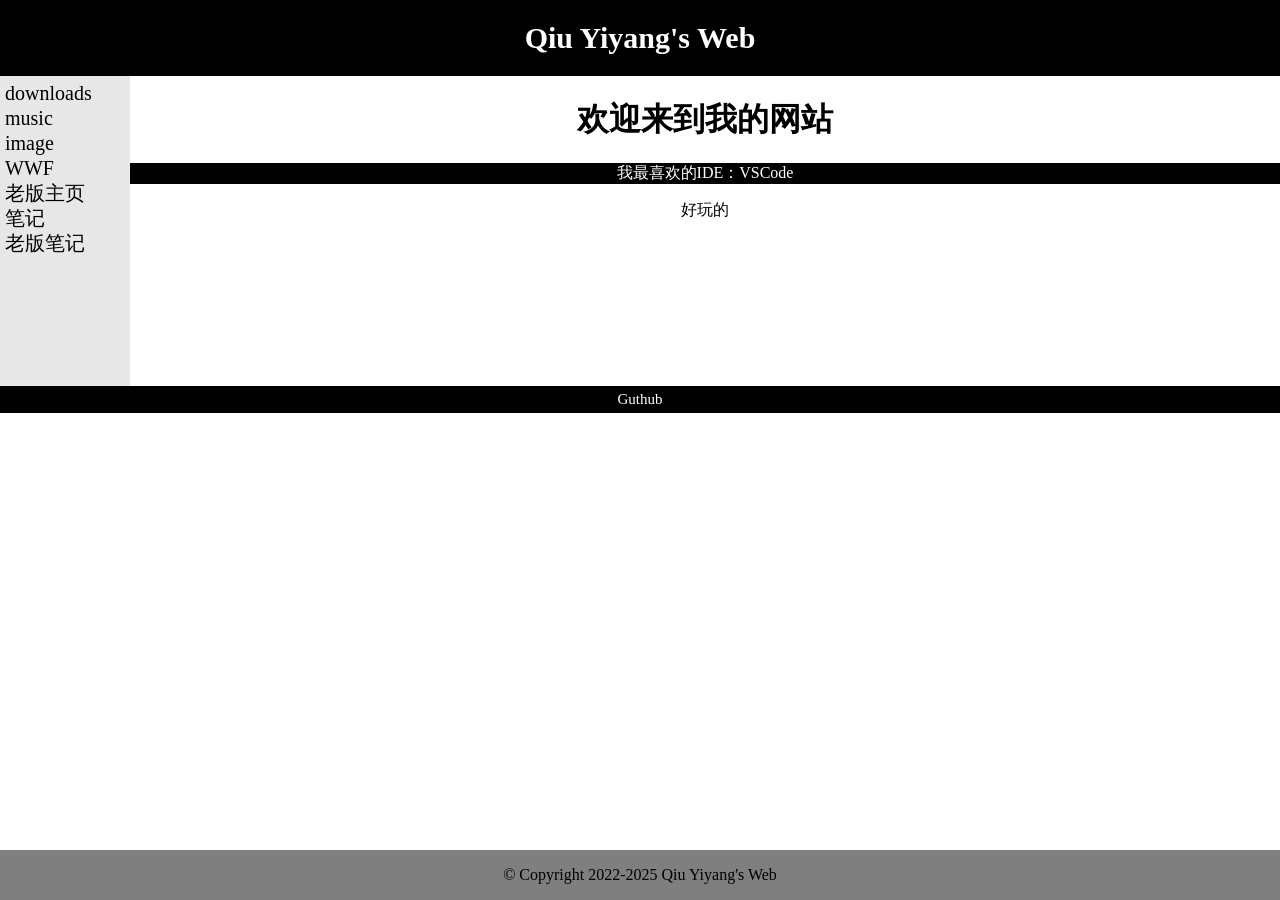
<file: index.html>
<!DOCTYPE html>
<html lang="zh">

<head>
	<title>Qiu Yiyang's Web</title>
	<link rel="stylesheet" type="text/css" href="css/pages.css">
	<base target="_blank" />
	<meta name="viewport" content="width=device-width, initial-scale=1.0" charset="utf-8">
	<style>
		body {
			background: none;
		}

		a {
			color: #ffffff;
		}

		#header {
			background-color: black;
			color: white;
			text-align: center;
			padding: 1px;
			font-size: 15px;
		}

		#nav {
			float: left;
			padding: 5px;
			background-color: #e7e7e7;
			color: #000000;
			line-height: 25px;
			height: 300px;
			width: 120px;
			font-size: 20px;
			text-align: left;
		}

		#section {
			width: 350px;
			float: left;
			padding: 10px;
		}

		#footer {
			background-color: black;
			color: white;
			clear: both;
			text-align: center;
			padding: 5px;
			font-size: 15px;
		}

		#bottom {
			position: absolute;
			width: 100%;
			height: 50px;
			background-color: rgba(0, 0, 0, 0.5);
			text-align: center;
			line-height: 50px;
			bottom: 0px;
		}
	</style>
</head>

<body>

	<div id="header">
		<a href="./index.html">
			<h1>Qiu Yiyang's Web</h1>
		</a>
	</div>

	<div id="nav" style="color: #000000;">
		<a href="./downloads/" style="color: #000000;">downloads</a>
		<br />
		<a href="./music.html" style="color: #000000;"">music</a>
			<br />
			<a href=" ./image.html" style="color: #000000">image</a>
		<br />
		<a href="./WWF.html" style="color: #000000;">WWF</a>
		<br />
		<a href="./index_laoban.html" style="color: #000000;">老版主页</a>
		<br />
		<a href="./biji/" style="color: #000000;">笔记</a>
		<br />
		<a href="./biji/index_laoban.html" style="color: #000000;">老版笔记</a>
	</div>

	<div id=" #section">
		<h1>
			欢迎来到我的网站
		</h1>
		<p style="background: #000000;color: #ffffff;">
			我最喜欢的IDE：<a href="https://code.visualstudio.com" c>VSCode</a>
		</p>
		<p><a style="color: black;" href="./biaodan/">好玩的</a></p>
	</div>

	<div id="#footer" style="
				background-color: black;
				color: white;
				clear: both;
				text-align: center;
				padding: 5px;
				font-size: 15px;
			">
		<a href="https://github.com/qiuyiyang0521/" style="color: #ffffff;">Guthub</a>
	</div>
	<div id="bottom">&copy; Copyright 2022-2025 Qiu Yiyang's Web</div>

</body>

</html>
</file>
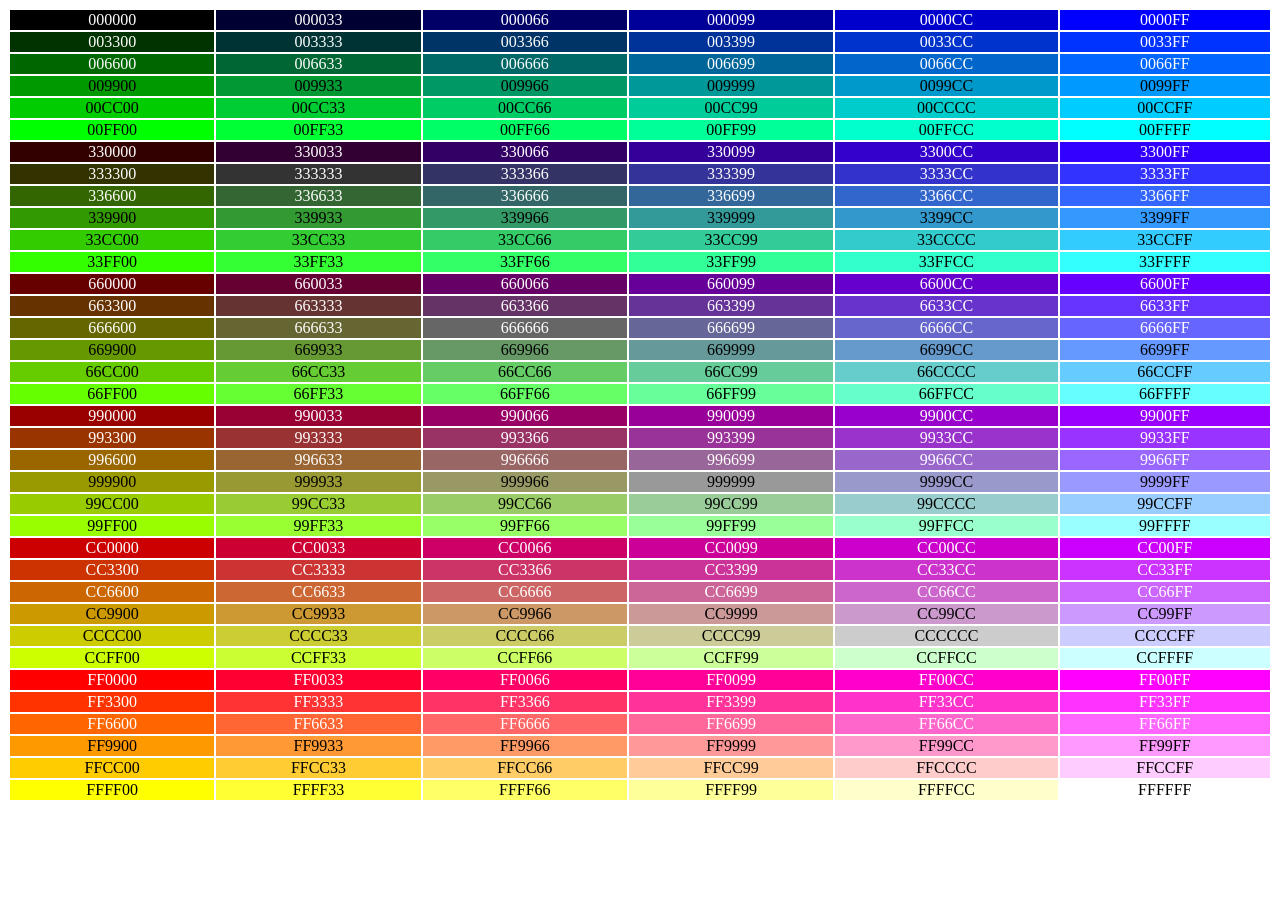
<file: biaodan/index.html>
<!DOCTYPE html>
<html lang="zh-cn">

<head>
    <meta charset="UTF-8">
    <meta http-equiv="X-UA-Compatible" content="IE=edge">
    <meta name="viewport" content="width=device-width, initial-scale=1.0">
    <link rel="stylesheet" href="./css/main.css">
    <title>表单</title>
</head>

<body>
    <div>
        <table width="100%">
            <tr>
                <td align="center" style="color:#ffffff" bgcolor="#000000">000000</td>
                <td align="center" style="color:#ffffff" bgcolor="#000033">000033</td>
                <td align="center" style="color:#ffffff" bgcolor="#000066">000066</td>
                <td align="center" style="color:#ffffff" bgcolor="#000099">000099</td>
                <td align="center" style="color:#ffffff" bgcolor="#0000cc">0000CC</td>
                <td align="center" style="color:#ffffff" bgcolor="#0000ff">0000FF</td>
            </tr>
            <tr>
                <td align="center" style="color:#ffffff" bgcolor="#003300">003300</td>
                <td align="center" style="color:#ffffff" bgcolor="#003333">003333</td>
                <td align="center" style="color:#ffffff" bgcolor="#003366">003366</td>
                <td align="center" style="color:#ffffff" bgcolor="#003399">003399</td>
                <td align="center" style="color:#ffffff" bgcolor="#0033cc">0033CC</td>
                <td align="center" style="color:#ffffff" bgcolor="#0033ff">0033FF</td>
            </tr>
            <tr>
                <td align="center" style="color:#ffffff" bgcolor="#006600">006600</td>
                <td align="center" style="color:#ffffff" bgcolor="#006633">006633</td>
                <td align="center" style="color:#ffffff" bgcolor="#006666">006666</td>
                <td align="center" style="color:#ffffff" bgcolor="#006699">006699</td>
                <td align="center" style="color:#ffffff" bgcolor="#0066cc">0066CC</td>
                <td align="center" style="color:#ffffff" bgcolor="#0066ff">0066FF</td>
            </tr>
            <tr>
                <td align="center" bgcolor="#009900">009900</td>
                <td align="center" bgcolor="#009933">009933</td>
                <td align="center" bgcolor="#009966">009966</td>
                <td align="center" bgcolor="#009999">009999</td>
                <td align="center" bgcolor="#0099cc">0099CC</td>
                <td align="center" bgcolor="#0099ff">0099FF</td>
            </tr>
            <tr>
                <td align="center" bgcolor="#00cc00">00CC00</td>
                <td align="center" bgcolor="#00cc33">00CC33</td>
                <td align="center" bgcolor="#00cc66">00CC66</td>
                <td align="center" bgcolor="#00cc99">00CC99</td>
                <td align="center" bgcolor="#00cccc">00CCCC</td>
                <td align="center" bgcolor="#00ccff">00CCFF</td>
            </tr>
            <tr>
                <td align="center" bgcolor="#00ff00">00FF00</td>
                <td align="center" bgcolor="#00ff33">00FF33</td>
                <td align="center" bgcolor="#00ff66">00FF66</td>
                <td align="center" bgcolor="#00ff99">00FF99</td>
                <td align="center" bgcolor="#00ffcc">00FFCC</td>
                <td align="center" bgcolor="#00ffff">00FFFF</td>
            </tr>
            <tr>
                <td align="center" style="color:#ffffff" bgcolor="#330000">330000</td>
                <td align="center" style="color:#ffffff" bgcolor="#330033">330033</td>
                <td align="center" style="color:#ffffff" bgcolor="#330066">330066</td>
                <td align="center" style="color:#ffffff" bgcolor="#330099">330099</td>
                <td align="center" style="color:#ffffff" bgcolor="#3300cc">3300CC</td>
                <td align="center" style="color:#ffffff" bgcolor="#3300ff">3300FF</td>
            </tr>
            <tr>
                <td align="center" style="color:#ffffff" bgcolor="#333300">333300</td>
                <td align="center" style="color:#ffffff" bgcolor="#333333">333333</td>
                <td align="center" style="color:#ffffff" bgcolor="#333366">333366</td>
                <td align="center" style="color:#ffffff" bgcolor="#333399">333399</td>
                <td align="center" style="color:#ffffff" bgcolor="#3333cc">3333CC</td>
                <td align="center" style="color:#ffffff" bgcolor="#3333ff">3333FF</td>
            </tr>
            <tr>
                <td align="center" style="color:#ffffff" bgcolor="#336600">336600</td>
                <td align="center" style="color:#ffffff" bgcolor="#336633">336633</td>
                <td align="center" style="color:#ffffff" bgcolor="#336666">336666</td>
                <td align="center" style="color:#ffffff" bgcolor="#336699">336699</td>
                <td align="center" style="color:#ffffff" bgcolor="#3366cc">3366CC</td>
                <td align="center" style="color:#ffffff" bgcolor="#3366ff">3366FF</td>
            </tr>
            <tr>
                <td align="center" bgcolor="#339900">339900</td>
                <td align="center" bgcolor="#339933">339933</td>
                <td align="center" bgcolor="#339966">339966</td>
                <td align="center" bgcolor="#339999">339999</td>
                <td align="center" bgcolor="#3399cc">3399CC</td>
                <td align="center" bgcolor="#3399ff">3399FF</td>
            </tr>
            <tr>
                <td align="center" bgcolor="#33cc00">33CC00</td>
                <td align="center" bgcolor="#33cc33">33CC33</td>
                <td align="center" bgcolor="#33cc66">33CC66</td>
                <td align="center" bgcolor="#33cc99">33CC99</td>
                <td align="center" bgcolor="#33cccc">33CCCC</td>
                <td align="center" bgcolor="#33ccff">33CCFF</td>
            </tr>
            <tr>
                <td align="center" bgcolor="#33ff00">33FF00</td>
                <td align="center" bgcolor="#33ff33">33FF33</td>
                <td align="center" bgcolor="#33ff66">33FF66</td>
                <td align="center" bgcolor="#33ff99">33FF99</td>
                <td align="center" bgcolor="#33ffcc">33FFCC</td>
                <td align="center" bgcolor="#33ffff">33FFFF</td>
            </tr>
            <tr>
                <td align="center" style="color:#ffffff" bgcolor="#660000">660000</td>
                <td align="center" style="color:#ffffff" bgcolor="#660033">660033</td>
                <td align="center" style="color:#ffffff" bgcolor="#660066">660066</td>
                <td align="center" style="color:#ffffff" bgcolor="#660099">660099</td>
                <td align="center" style="color:#ffffff" bgcolor="#6600cc">6600CC</td>
                <td align="center" style="color:#ffffff" bgcolor="#6600ff">6600FF</td>
            </tr>
            <tr>
                <td align="center" style="color:#ffffff" bgcolor="#663300">663300</td>
                <td align="center" style="color:#ffffff" bgcolor="#663333">663333</td>
                <td align="center" style="color:#ffffff" bgcolor="#663366">663366</td>
                <td align="center" style="color:#ffffff" bgcolor="#663399">663399</td>
                <td align="center" style="color:#ffffff" bgcolor="#6633cc">6633CC</td>
                <td align="center" style="color:#ffffff" bgcolor="#6633ff">6633FF</td>
            </tr>
            <tr>
                <td align="center" style="color:#ffffff" bgcolor="#666600">666600</td>
                <td align="center" style="color:#ffffff" bgcolor="#666633">666633</td>
                <td align="center" style="color:#ffffff" bgcolor="#666666">666666</td>
                <td align="center" style="color:#ffffff" bgcolor="#666699">666699</td>
                <td align="center" style="color:#ffffff" bgcolor="#6666cc">6666CC</td>
                <td align="center" style="color:#ffffff" bgcolor="#6666ff">6666FF</td>
            </tr>
            <tr>
                <td align="center" bgcolor="#669900">669900</td>
                <td align="center" bgcolor="#669933">669933</td>
                <td align="center" bgcolor="#669966">669966</td>
                <td align="center" bgcolor="#669999">669999</td>
                <td align="center" bgcolor="#6699cc">6699CC</td>
                <td align="center" bgcolor="#6699ff">6699FF</td>
            </tr>
            <tr>
                <td align="center" bgcolor="#66cc00">66CC00</td>
                <td align="center" bgcolor="#66cc33">66CC33</td>
                <td align="center" bgcolor="#66cc66">66CC66</td>
                <td align="center" bgcolor="#66cc99">66CC99</td>
                <td align="center" bgcolor="#66cccc">66CCCC</td>
                <td align="center" bgcolor="#66ccff">66CCFF</td>
            </tr>
            <tr>
                <td align="center" bgcolor="#66ff00">66FF00</td>
                <td align="center" bgcolor="#66ff33">66FF33</td>
                <td align="center" bgcolor="#66ff66">66FF66</td>
                <td align="center" bgcolor="#66ff99">66FF99</td>
                <td align="center" bgcolor="#66ffcc">66FFCC</td>
                <td align="center" bgcolor="#66ffff">66FFFF</td>
            </tr>
            <tr>
                <td align="center" style="color:#ffffff" bgcolor="#990000">990000</td>
                <td align="center" style="color:#ffffff" bgcolor="#990033">990033</td>
                <td align="center" style="color:#ffffff" bgcolor="#990066">990066</td>
                <td align="center" style="color:#ffffff" bgcolor="#990099">990099</td>
                <td align="center" style="color:#ffffff" bgcolor="#9900cc">9900CC</td>
                <td align="center" style="color:#ffffff" bgcolor="#9900ff">9900FF</td>
            </tr>
            <tr>
                <td align="center" style="color:#ffffff" bgcolor="#993300">993300</td>
                <td align="center" style="color:#ffffff" bgcolor="#993333">993333</td>
                <td align="center" style="color:#ffffff" bgcolor="#993366">993366</td>
                <td align="center" style="color:#ffffff" bgcolor="#993399">993399</td>
                <td align="center" style="color:#ffffff" bgcolor="#9933cc">9933CC</td>
                <td align="center" style="color:#ffffff" bgcolor="#9933ff">9933FF</td>
            </tr>
            <tr>
                <td align="center" style="color:#ffffff" bgcolor="#996600">996600</td>
                <td align="center" style="color:#ffffff" bgcolor="#996633">996633</td>
                <td align="center" style="color:#ffffff" bgcolor="#996666">996666</td>
                <td align="center" style="color:#ffffff" bgcolor="#996699">996699</td>
                <td align="center" style="color:#ffffff" bgcolor="#9966cc">9966CC</td>
                <td align="center" style="color:#ffffff" bgcolor="#9966ff">9966FF</td>
            </tr>
            <tr>
                <td align="center" bgcolor="#999900">999900</td>
                <td align="center" bgcolor="#999933">999933</td>

                <td align="center" bgcolor="#999966">999966</td>
                <td align="center" bgcolor="#999999">999999</td>
                <td align="center" bgcolor="#9999cc">9999CC</td>
                <td align="center" bgcolor="#9999ff">9999FF</td>
            </tr>
            <tr>
                <td align="center" bgcolor="#99cc00">99CC00</td>
                <td align="center" bgcolor="#99cc33">99CC33</td>
                <td align="center" bgcolor="#99cc66">99CC66</td>
                <td align="center" bgcolor="#99cc99">99CC99</td>
                <td align="center" bgcolor="#99cccc">99CCCC</td>
                <td align="center" bgcolor="#99ccff">99CCFF</td>
            </tr>
            <tr>
                <td align="center" bgcolor="#99ff00">99FF00</td>
                <td align="center" bgcolor="#99ff33">99FF33</td>
                <td align="center" bgcolor="#99ff66">99FF66</td>
                <td align="center" bgcolor="#99ff99">99FF99</td>
                <td align="center" bgcolor="#99ffcc">99FFCC</td>
                <td align="center" bgcolor="#99ffff">99FFFF</td>
            </tr>
            <tr>
                <td align="center" style="color:#ffffff" bgcolor="#cc0000">CC0000</td>
                <td align="center" style="color:#ffffff" bgcolor="#cc0033">CC0033</td>
                <td align="center" style="color:#ffffff" bgcolor="#cc0066">CC0066</td>
                <td align="center" style="color:#ffffff" bgcolor="#cc0099">CC0099</td>
                <td align="center" style="color:#ffffff" bgcolor="#cc00cc">CC00CC</td>
                <td align="center" style="color:#ffffff" bgcolor="#cc00ff">CC00FF</td>
            </tr>
            <tr>
                <td align="center" style="color:#ffffff" bgcolor="#cc3300">CC3300</td>
                <td align="center" style="color:#ffffff" bgcolor="#cc3333">CC3333</td>
                <td align="center" style="color:#ffffff" bgcolor="#cc3366">CC3366</td>
                <td align="center" style="color:#ffffff" bgcolor="#cc3399">CC3399</td>
                <td align="center" style="color:#ffffff" bgcolor="#cc33cc">CC33CC</td>
                <td align="center" style="color:#ffffff" bgcolor="#cc33ff">CC33FF</td>
            </tr>
            <tr>
                <td align="center" style="color:#ffffff" bgcolor="#cc6600">CC6600</td>
                <td align="center" style="color:#ffffff" bgcolor="#cc6633">CC6633</td>
                <td align="center" style="color:#ffffff" bgcolor="#cc6666">CC6666</td>
                <td align="center" style="color:#ffffff" bgcolor="#cc6699">CC6699</td>
                <td align="center" style="color:#ffffff" bgcolor="#cc66cc">CC66CC</td>
                <td align="center" style="color:#ffffff" bgcolor="#cc66ff">CC66FF</td>
            </tr>
            <tr>
                <td align="center" bgcolor="#cc9900">CC9900</td>
                <td align="center" bgcolor="#cc9933">CC9933</td>
                <td align="center" bgcolor="#cc9966">CC9966</td>
                <td align="center" bgcolor="#cc9999">CC9999</td>
                <td align="center" bgcolor="#cc99cc">CC99CC</td>
                <td align="center" bgcolor="#cc99ff">CC99FF</td>
            </tr>
            <tr>
                <td align="center" bgcolor="#cccc00">CCCC00</td>
                <td align="center" bgcolor="#cccc33">CCCC33</td>
                <td align="center" bgcolor="#cccc66">CCCC66</td>
                <td align="center" bgcolor="#cccc99">CCCC99</td>
                <td align="center" bgcolor="#cccccc">CCCCCC</td>
                <td align="center" bgcolor="#ccccff">CCCCFF</td>
            </tr>
            <tr>
                <td align="center" bgcolor="#ccff00">CCFF00</td>
                <td align="center" bgcolor="#ccff33">CCFF33</td>
                <td align="center" bgcolor="#ccff66">CCFF66</td>
                <td align="center" bgcolor="#ccff99">CCFF99</td>
                <td align="center" bgcolor="#ccffcc">CCFFCC</td>
                <td align="center" bgcolor="#ccffff">CCFFFF</td>
            </tr>
            <tr>
                <td align="center" style="color:#ffffff" bgcolor="#ff0000">FF0000</td>
                <td align="center" style="color:#ffffff" bgcolor="#ff0033">FF0033</td>
                <td align="center" style="color:#ffffff" bgcolor="#ff0066">FF0066</td>
                <td align="center" style="color:#ffffff" bgcolor="#ff0099">FF0099</td>
                <td align="center" style="color:#ffffff" bgcolor="#ff00cc">FF00CC</td>
                <td align="center" style="color:#ffffff" bgcolor="#ff00ff">FF00FF</td>
            </tr>
            <tr>
                <td align="center" style="color:#ffffff" bgcolor="#ff3300">FF3300</td>
                <td align="center" style="color:#ffffff" bgcolor="#ff3333">FF3333</td>
                <td align="center" style="color:#ffffff" bgcolor="#ff3366">FF3366</td>
                <td align="center" style="color:#ffffff" bgcolor="#ff3399">FF3399</td>
                <td align="center" style="color:#ffffff" bgcolor="#ff33cc">FF33CC</td>
                <td align="center" style="color:#ffffff" bgcolor="#ff33ff">FF33FF</td>
            </tr>
            <tr>
                <td align="center" style="color:#ffffff" bgcolor="#ff6600">FF6600</td>
                <td align="center" style="color:#ffffff" bgcolor="#ff6633">FF6633</td>
                <td align="center" style="color:#ffffff" bgcolor="#ff6666">FF6666</td>
                <td align="center" style="color:#ffffff" bgcolor="#ff6699">FF6699</td>
                <td align="center" style="color:#ffffff" bgcolor="#ff66cc">FF66CC</td>
                <td align="center" style="color:#ffffff" bgcolor="#ff66ff">FF66FF</td>
            </tr>
            <tr>
                <td align="center" bgcolor="#ff9900">FF9900</td>
                <td align="center" bgcolor="#ff9933">FF9933</td>
                <td align="center" bgcolor="#ff9966">FF9966</td>
                <td align="center" bgcolor="#ff9999">FF9999</td>
                <td align="center" bgcolor="#ff99cc">FF99CC</td>
                <td align="center" bgcolor="#ff99ff">FF99FF</td>
            </tr>
            <tr>
                <td align="center" bgcolor="#ffcc00">FFCC00</td>
                <td align="center" bgcolor="#ffcc33">FFCC33</td>
                <td align="center" bgcolor="#ffcc66">FFCC66</td>
                <td align="center" bgcolor="#ffcc99">FFCC99</td>
                <td align="center" bgcolor="#ffcccc">FFCCCC</td>
                <td align="center" bgcolor="#ffccff">FFCCFF</td>
            </tr>
            <tr>
                <td align="center" bgcolor="#ffff00">FFFF00</td>
                <td align="center" bgcolor="#ffff33">FFFF33</td>
                <td align="center" bgcolor="#ffff66">FFFF66</td>
                <td align="center" bgcolor="#ffff99">FFFF99</td>
                <td align="center" bgcolor="#ffffcc">FFFFCC</td>
                <td align="center" bgcolor="#ffffff">FFFFFF</td>
            </tr>
        </table>
    </div>
</body>

</html>
</file>
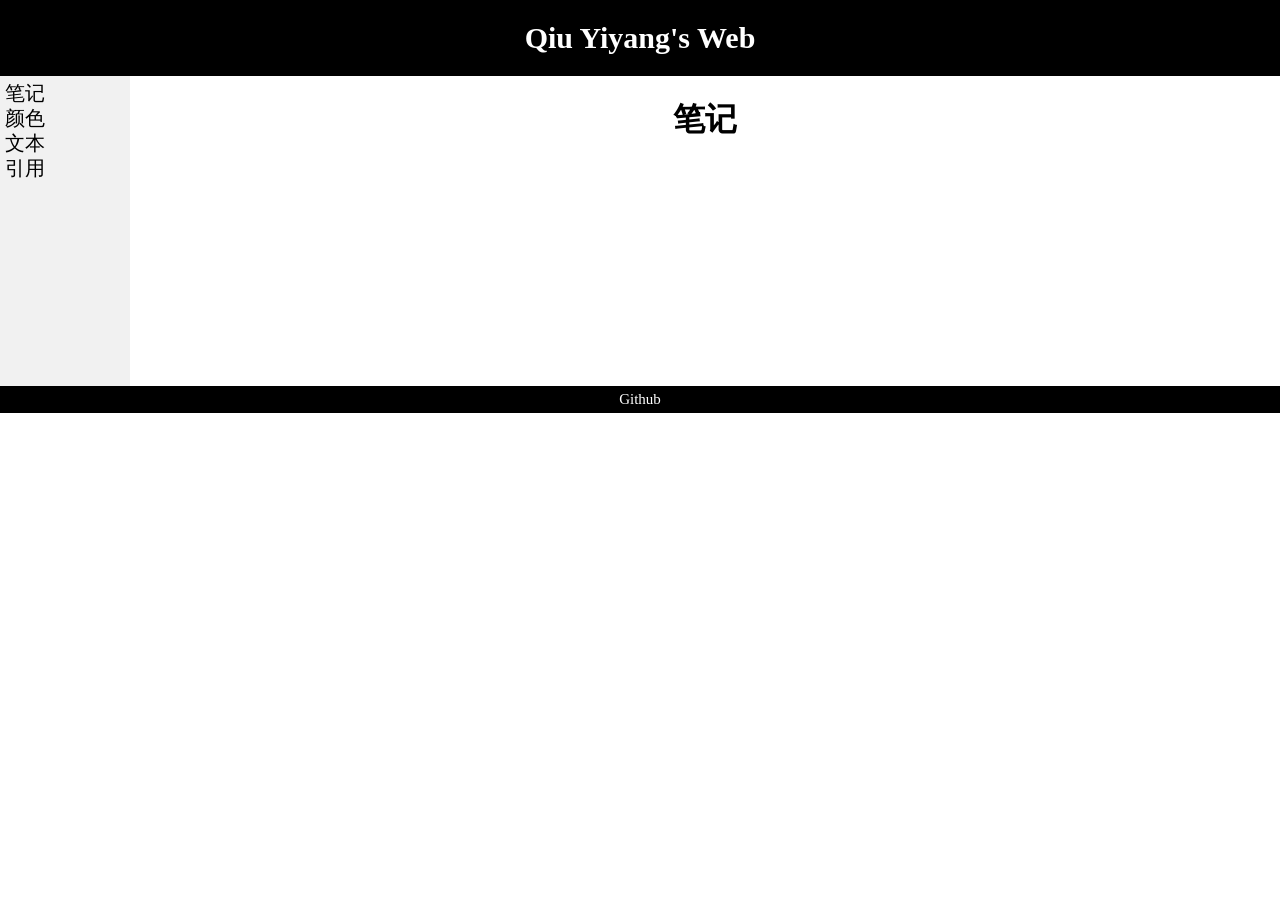
<file: biji/index.html>
<!DOCTYPE html>
<html lang="zh">

	<head>
		<title>downloads</title>
		<link rel="stylesheet" type="text/css" href="../css/pages.css">
		<base target="_blank" />
		<meta name="viewport"
			content="width=device-width,initial-scale=1.0, minimum-scale=1.0, maximum-scale=1.0, user-scalable=no" />

		<style>
			body {
				background: none;
			}

			#header {
				background-color: black;
				color: white;
				text-align: center;
				padding: 1px;
				font-size: 15px;
			}

			#nav {
				float: left;
				padding: 5px;
				background-color: #f1f1f1;
				color: #000000;
				line-height: 25px;
				height: 300px;
				width: 120px;
				font-size: 20px;
				text-align: left;
			}

			#section {
				width: 350px;
				float: left;
				padding: 10px;
			}

			#footer {
				background-color: black;
				color: white;
				clear: both;
				text-align: center;
				padding: 5px;
				font-size: 15px;
			}
		</style>
	</head>

	<body>

		<div id="header">
			<a href="../index.html" style="text-decoration: none;color: #ffffff;">
				<h1>Qiu Yiyang's Web</h1>
			</a>
		</div>

		<div id="nav" style="color: #000000;">
			<a href="./index.html" style="color: #000000;">笔记</a>
			<br />
			<a href="./index_color.html" style="color: #000000;">颜色</a>
			<br />
			<a href="./index_wenben.html" style="color: #000000;"">文本</a>
			<br />
			<a href=" ./index_yinyong.html" style="color: #000000">引用</a>
		</div>

		<div id=" #section" style="text-align: center;">
			<h1>
				笔记
			</h1>
		</div>

		<div id="#footer" style="
				background-color: black;
				color: white;
				clear: both;
				text-align: center;
				padding: 5px;
				font-size: 15px;
			">
			<a href="https://github.com/qiuyiyang0521/" style="color: #ffffff;">Github</a>
		</div>

	</body>

</html>
</file>
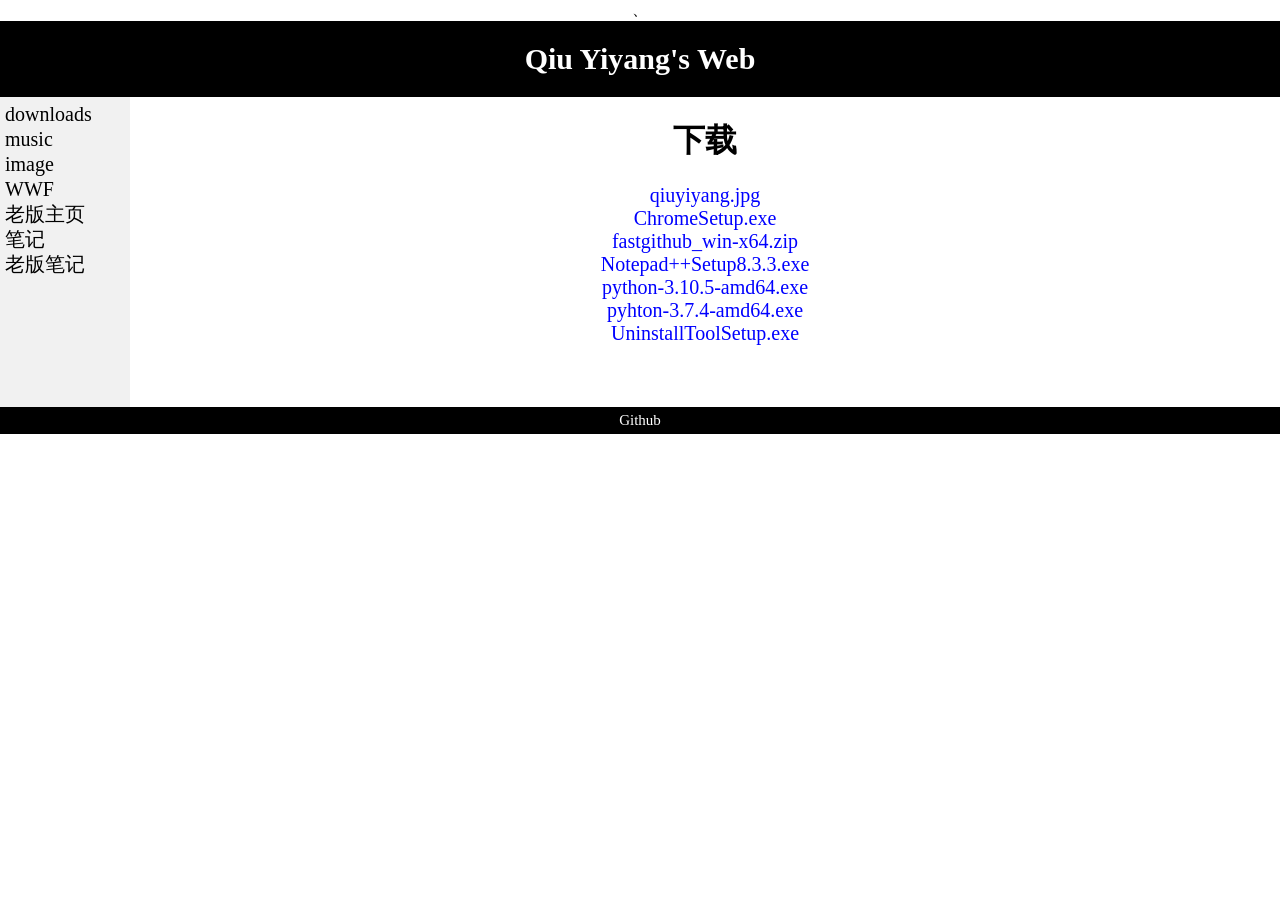
<file: downloads/index.html>
<!DOCTYPE html>
<html lang="zh">

<head>
	<title>downloads</title>
	<link rel="stylesheet" type="text/css" href="../css/pages.css">、
	<base target="_blank" />
	<meta name="viewport" content="width=device-width, initial-scale=1.0">
	<style>
		body {
			background: none;
		}

		#header {
			background-color: black;
			color: white;
			text-align: center;
			padding: 1px;
			font-size: 15px;
		}

		#nav {
			float: left;
			padding: 5px;
			background-color: #f1f1f1;
			color: #000000;
			line-height: 25px;
			height: 300px;
			width: 120px;
			font-size: 20px;
			text-align: left;
		}

		#section {
			width: 350px;
			float: left;
			padding: 10px;
		}

		.a a {
			color: blue;
			font-size: 20px;
		}

		.a a:hover {
			color: red;
			font-size: 40px;
		}

		.a a:active {
			color: green;
			font-size: 40px;
		}

		.a a:visited {
			font-size: 40px;
		}

		#footer {
			background-color: black;
			color: white;
			clear: both;
			text-align: center;
			padding: 5px;
			font-size: 15px;
		}
	</style>
</head>

<body>

	<div id="header">
		<a href="../index.html" style="text-decoration: none;color: #ffffff;">
			<h1>Qiu Yiyang's Web</h1>
		</a>
	</div>

	<div id="nav" style="color: #000000;">
		<a href="../downloads/" style="color: #000000;">downloads</a>
		<br />
		<a href="../music.html" style="color: #000000;"">music</a>
			<br />
			<a href=" ../image.html" style="color: #000000">image</a>
		<br />
		<a href="../WWF.html" style="color: #000000;">WWF</a>
		<br />
		<a href="../index_laoban.html" style="color: #000000;">老版主页</a>
		<br />
		<a href="../biji/" style="color: #000000;">笔记</a>
		<br />
		<a href="../biji/index_laoban.html" style="color: #000000;">老版笔记</a>
	</div>

	<div id=" #section" class="a">
		<h1>
			下载
		</h1>
		<a href="../img/qiuyiyang.JPG" download="qiuyiyang" style=" text-decoration: none">qiuyiyang.jpg</a>
		<br />
		<a href="ChromeSetup.exe" download="ChromeSetup" style=" text-decoration: none">ChromeSetup.exe</a>
		<br />
		<a href="fastgithub_win-x64.zip" download="fastgithub_win-x64"
			style="text-decoration: none">fastgithub_win-x64.zip</a>
		<br />
		<a href="Notepad++Setup8.3.3.exe" download="Notepad++Setup8.3.3"
			style="text-decoration: none">Notepad++Setup8.3.3.exe</a>
		<br />
		<a href="python-3.10.5-amd64.exe" download="python-3.10.5-amd64"
			style="text-decoration: none">python-3.10.5-amd64.exe</a>
		<br />
		<a href="python-3.7.4-amd64.exe" download="pyhton-3.7.4-amd64"
			style="text-decoration: none;">pyhton-3.7.4-amd64.exe</a>
		<br />
		<a href="UninstallToolSetup.exe" download="UninstallToolSetup"
			style="text-decoration: none">UninstallToolSetup.exe</a>
	</div>

	<div id="#footer" style="
				background-color: black;
				color: white;
				clear: both;
				text-align: center;
				padding: 5px;
				font-size: 15px;
			">
		<a href="https://github.com/qiuyiyang0521/" style="color: #ffffff;">Github</a>
	</div>

</body>

</html>
</file>
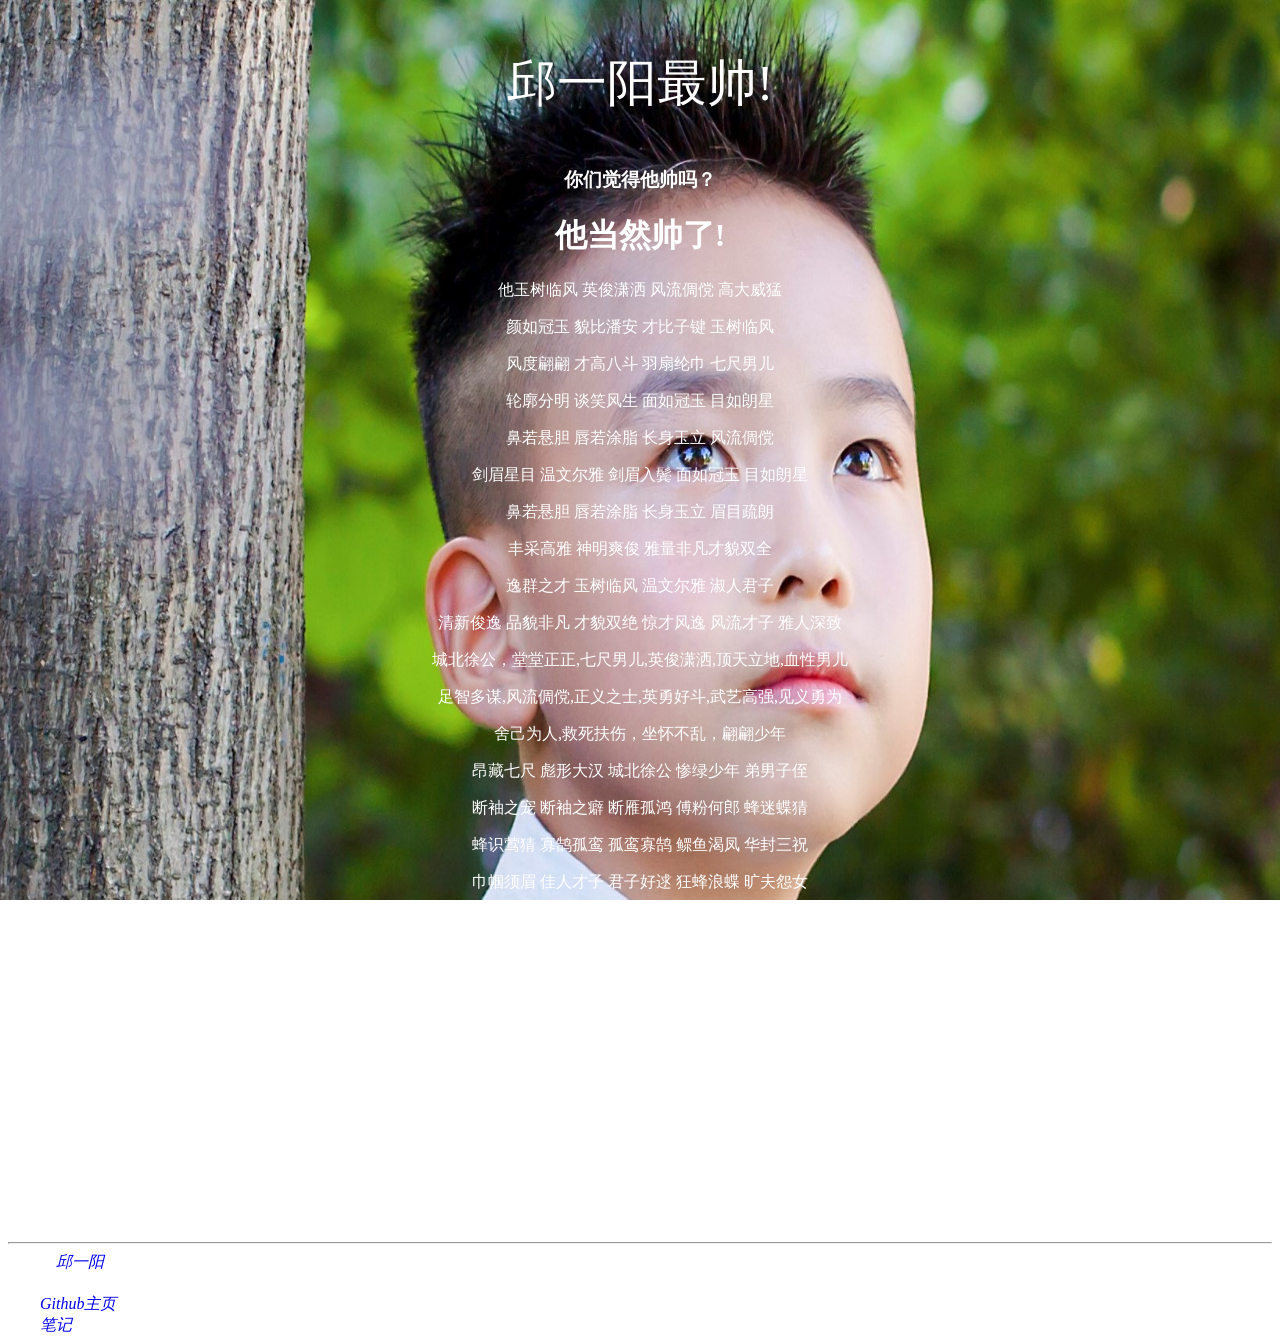
<file: img/index.html>
<!DOCTYPE HTML>
<html>
	<head>
		<title>邱一阳</title>
		<style>
			body {
				text-align: center;
				color: #ffffff;
				background: url(qiuyiyang.JPG) fixed no-repeat;
				background-size: 100% 100%;
			}
		</style>
		<meta name="viewport" content="width=device-width, initial-scale=1.0">
	</head>
	<body>
		<p style="font-size: 50px;">邱一阳最帅!</p>
		<h3>你们觉得他帅吗？</h3>
		<h1>他当然帅了!</h1>
		<p>他玉树临风 英俊潇洒 风流倜傥 高大威猛</p>
		<p>颜如冠玉 貌比潘安 才比子键 玉树临风</p>
		<p>风度翩翩 才高八斗 羽扇纶巾 七尺男儿</p>
		<p>轮廓分明 谈笑风生 面如冠玉 目如朗星</p>
		<p>鼻若悬胆 唇若涂脂 长身玉立 风流倜傥</p>
		<p>剑眉星目 温文尔雅 剑眉入鬓 面如冠玉 目如朗星</p>
		<p>鼻若悬胆 唇若涂脂 长身玉立 眉目疏朗</p>
		<p>丰采高雅 神明爽俊 雅量非凡才貌双全</p>
		<p>逸群之才 玉树临风 温文尔雅 淑人君子</p>
		<p>清新俊逸 品貌非凡 才貌双绝 惊才风逸 风流才子 雅人深致</p>
		<p>城北徐公，堂堂正正,七尺男儿,英俊潇洒,顶天立地,血性男儿</p>
		<p>足智多谋,风流倜傥,正义之士,英勇好斗,武艺高强,见义勇为</p>
		<p>舍己为人,救死扶伤，坐怀不乱，翩翩少年</p>
		<p>昂藏七尺 彪形大汉 城北徐公 惨绿少年 弟男子侄</p>
		<p>断袖之宠 断袖之癖 断雁孤鸿 傅粉何郎 蜂迷蝶猜</p>
		<p>蜂识莺猜 寡鹄孤鸾 孤鸾寡鹄 鳏鱼渴凤 华封三祝</p>
		<p>巾帼须眉 佳人才子 君子好逑 狂蜂浪蝶 旷夫怨女</p>
		<p>浪蝶狂蜂 浪蝶游蜂 邻女窥墙 怜香惜玉 面如傅粉</p>
		<p>美如冠玉 面如冠玉 男大当婚 男大当娶 男大须婚</p>
		<p>南户窥郎 女貌郎才 男尊女卑 女中丈夫 匹夫无罪</p>
		<p>翩翩年少 翩翩少年 噙齿戴发 秋风团扇 弃旧怜新</p>
		<p>人面桃花 桑弧蓬矢 色衰爱弛 沈腰潘鬓</p>
		<p>上烝下报 投梭折齿 投梭之拒 闲花野草 闲花野草</p>
		<p>萧郎陌路 须眉男子 血性男儿 惜玉怜香 野草闲花</p>
		<p>莺俦燕侣 掷果潘安 掷果潘郎 坐怀不乱</p>
		<p>坐上琴心 醉玉颓山</p>
		<hr />
		<address style="text-align: left;">本站由<a href="mailto:2213090041@qq.com"
				style="text-decoration: none">邱一阳</a>制作<br />
			访问：<br />
			我的<a href="https://github.com/qiuyiyang0521" style="text-decoration: none"
				target="_blank">Github主页</a><br />
			我的<a href="biji/main.html" style="text-decoration: none" target="_blank">笔记</a><br />
		</address>
	</body>
</html>
</file>
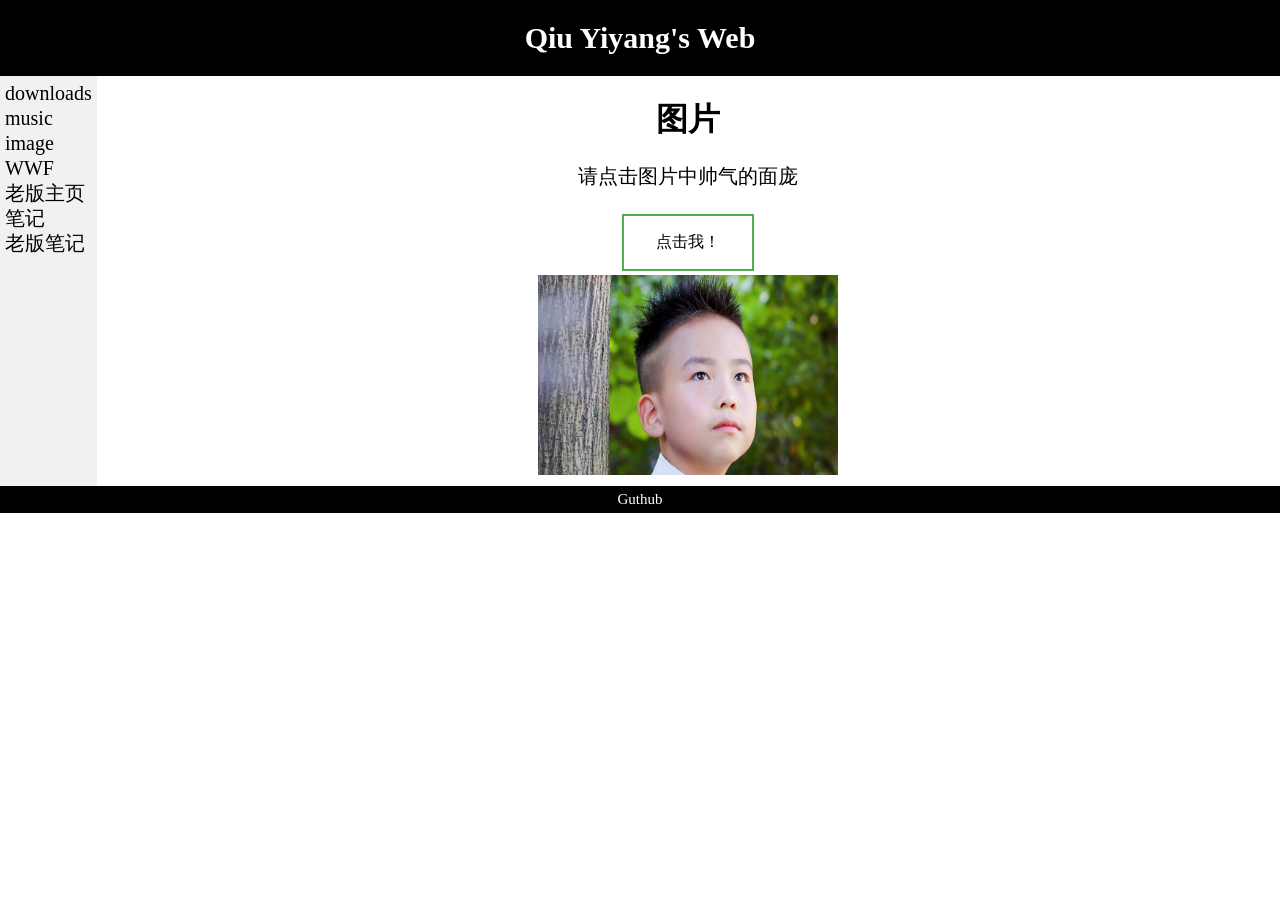
<file: image.html>
<!DOCTYPE html>
<html lang="zh">

	<head>
		<title>image</title>
		<link rel="stylesheet" type="text/css" href="css/pages.css">
		<base target="_blank" />
		<meta name="viewport" content="width=device-width, initial-scale=1.0">
		<style>
			body {
				background: none;
			}

			a {
				color: #ffffff;
			}

			#header {
				background-color: black;
				color: white;
				text-align: center;
				padding: 1px;
				font-size: 15px;
			}

			#nav {
				float: left;
				padding: 5px;
				background-color: #f1f1f1;
				color: #000000;
				line-height: 25px;
				height: 400px;
				max-width: 120px;
				font-size: 20px;
				text-align: left;
			}

			#section {
				max-width: 350px;
				float: left;
				padding: 10px;
			}

			#footer {
				background-color: black;
				color: white;
				clear: both;
				text-align: center;
				padding: 5px;
				font-size: 15px;
			}
		</style>
	</head>

	<body>

		<div id="header">
			<a href="./index.html">
				<h1>Qiu Yiyang's Web</h1>
			</a>
		</div>

		<div id="nav" style="color: #000000;">
			<a href="./downloads/" style="color: #000000;">downloads</a>
			<br />
			<a href="./music.html" style="color: #000000;"">music</a>
			<br />
			<a href=" ./image.html" style="color: #000000">image</a>
			<br />
			<a href="./WWF.html" style="color: #000000;">WWF</a>
			<br />
			<a href="./index_laoban.html" style="color: #000000;">老版主页</a>
			<br />
			<a href="./biji/" style="color: #000000;">笔记</a>
			<br />
			<a href="./biji/index_laoban.html" style="color: #000000;">老版笔记</a>
		</div>

		<div id=" #section">
			<h1>
				图片
			</h1>
			<div>
				<p style="background-color: white;font-size: 20px;color: black">
					请点击图片中帅气的面庞
				</p>

				<button type="button" onclick="myFunction()" style="border: none;
			color: white;
			padding: 16px 32px;
			text-align: center;
			text-decoration: none;
			display: inline-block;
			font-size: 16px;
			margin: 4px 2px;
			transition-duration: 0.4s;
			cursor: pointer;
			background-color: white;
			color: black;
			border: 2px solid #4CAF50;">点击我！</button>
				<br />
				<img id="demo" src="img/qiuyiyang.JPG" width="300" height="200" usemap="#qiuyiyang" alt="邱一阳" />
				<map id="qiuyiyang" name="qiuyiyang">
					<area id="nas" alt="xixixi" coords="100,10,220,190" href="img/" />
				</map>
				<script type="text/javascript">
					function myFunction() {
						document.getElementById("demo").src = "img/background.jpg";
						document.getElementById("nas").href = "pages/iqIs250.html"
					}
				</script>
				<noscript>抱歉，你的浏览器不支持JavaScript！</noscript>
			</div>
		</div>

		<div id="#footer" style="
				background-color: black;
				color: white;
				clear: both;
				text-align: center;
				padding: 5px;
				font-size: 15px;
			">
			<a href="https://github.com/qiuyiyang0521/" style="color: #ffffff;">Guthub</a>
		</div>

	</body>

</html>
</file>
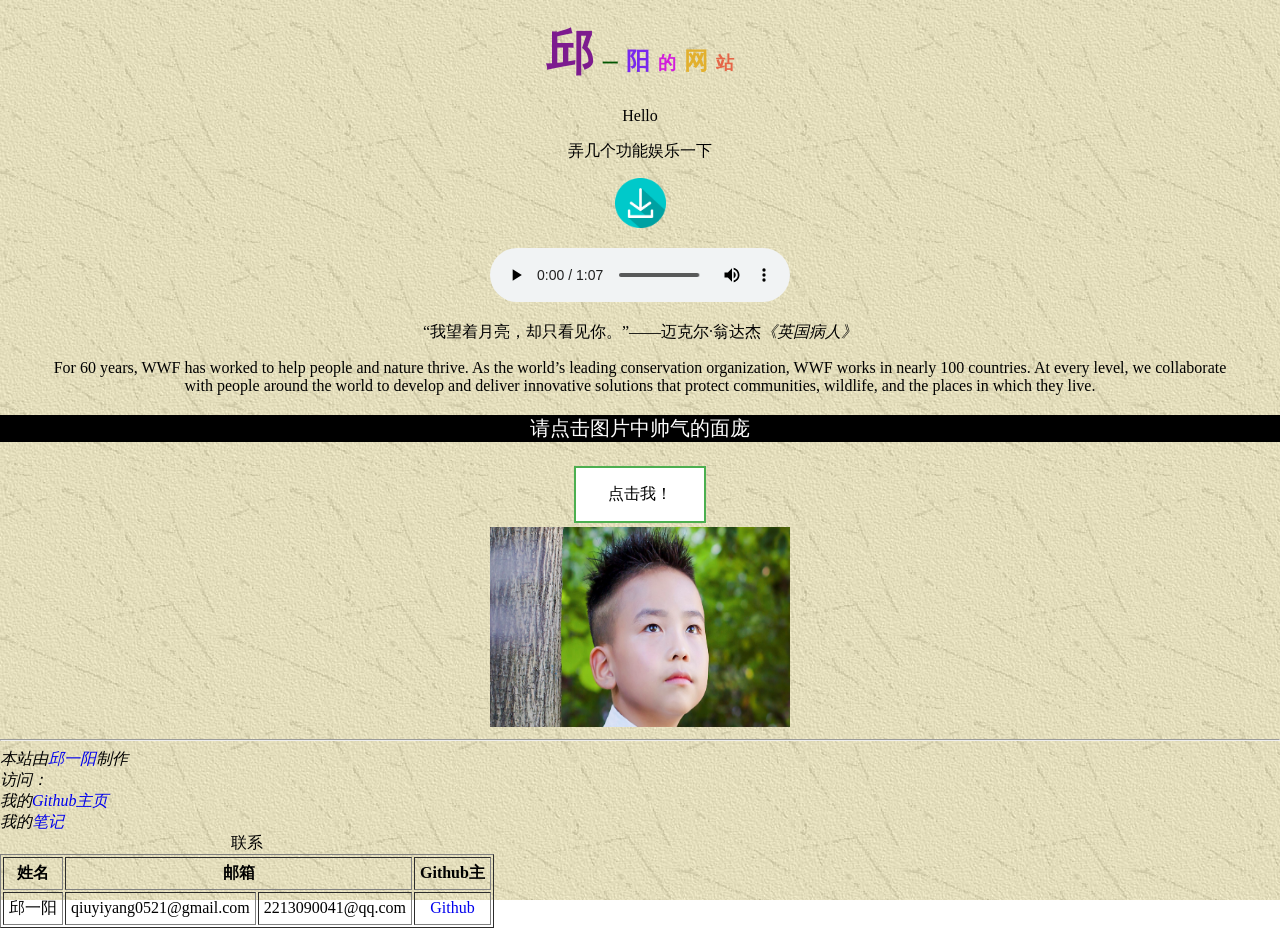
<file: index_laoban.html>
<!DOCTYPE html>
<html lang="zh">

	<head>
		<title>邱一阳</title>
		<link rel="stylesheet" type="text/css" href="css/pages.css">
		<meta charset="UTF-8">
		<base target="_blank" />
		<meta name="viewport" content="width=device-width, initial-scale=1.0">
	</head>

	<body>

		<div>
			<!--标题-->
			<a href="./index.html">
				<h1>
					<font color="#7D1B8F" size="7">邱</font>
					<font color="#005500" size="3">一</font>
					<font color="#7828ED" size="5">阳</font>
					<font color="#D21EDB" size="4">的</font>
					<font color="#E2B02E" size="5">网</font>
					<font color="#E56647" size="4">站</font>
				</h1>
			</a>
		</div>

		<div>
			<!--文本-->
			<p style="font-family: cursive;">Hello</p>
			<p>弄几个功能娱乐一下</p>
			<!--图片-->
			<a href="img/qiuyiyang.JPG" download="qiuyiyang"><img src="img/download_arrow_14460.png" width="51"
					height="50" alt="download"></a>
			<!--音乐-->
			<p><audio src="sound/sound.mp3" controls></audio></p>
			<!--引用-->
			<p><q>我望着月亮，却只看见你。</q>——迈克尔·翁达杰<cite>《英国病人》</cite></p>
			<blockquote cite="http://www.worldwildlife.org/who/index.html">
				For 60 years, WWF has worked to help people and nature thrive.
				As the world’s leading conservation organization, WWF works in nearly 100 countries. At every level, we
				collaborate with people around the world to develop and deliver innovative solutions that protect
				communities, wildlife, and the places in which they live.
			</blockquote>
		</div>

		<div>
			<p style="background-color: black;font-size: 20px;color: white">
				请点击图片中帅气的面庞
			</p>

			<button type="button" onclick="myFunction()" style="border: none;
	color: white;
	padding: 16px 32px;
	text-align: center;
	text-decoration: none;
	display: inline-block;
	font-size: 16px;
	margin: 4px 2px;
	transition-duration: 0.4s;
	cursor: pointer;
	background-color: white;
	color: black;
	border: 2px solid #4CAF50;">点击我！</button>
			<br />
			<img id="demo" src="img/qiuyiyang.JPG" width="300" height="200" usemap="#qiuyiyang" alt="邱一阳" />
			<map id="qiuyiyang" name="qiuyiyang">
				<area id="nas" alt="xixixi" coords="100,10,220,190" href="img/" />
			</map>
			<script type="text/javascript">
				function myFunction() {
					document.getElementById("demo").src = "img/background.jpg";
					document.getElementById("nas").href = "pages/iqIs250.html"
				}
			</script>
			<noscript>抱歉，你的浏览器不支持JavaScript！</noscript>

		</div>


		<hr />
		<address style="text-align: left;">本站由<a href="mailto:2213090041@qq.com"
				style="text-decoration: none">邱一阳</a>制作<br />
			访问：<br />
			我的<a href="https://github.com/qiuyiyang0521" style="text-decoration: none"
				target="_blank">Github主页</a><br />
			我的<a href="biji/" style="text-decoration: none" target="_blank">笔记</a><br />
		</address>

		<table cellpadding="5" border="1">
			<caption>联系</caption>
			<tr>
				<th>
					姓名
				</th>
				<th colspan="2">
					邮箱
				</th>
				<th>
					Github主
				</th>
			</tr>
			<tr>
				<td>
					邱一阳
				</td>
				<td>
					qiuyiyang0521@gmail.com
				</td>
				<td>
					2213090041@qq.com
				</td>
				<td>
					<a href="https://github.com/qiuyiyang0521/" target="_blank">
						Github
					</a>
				</td>
			</tr>
		</table>
	</body>

</html>
</file>
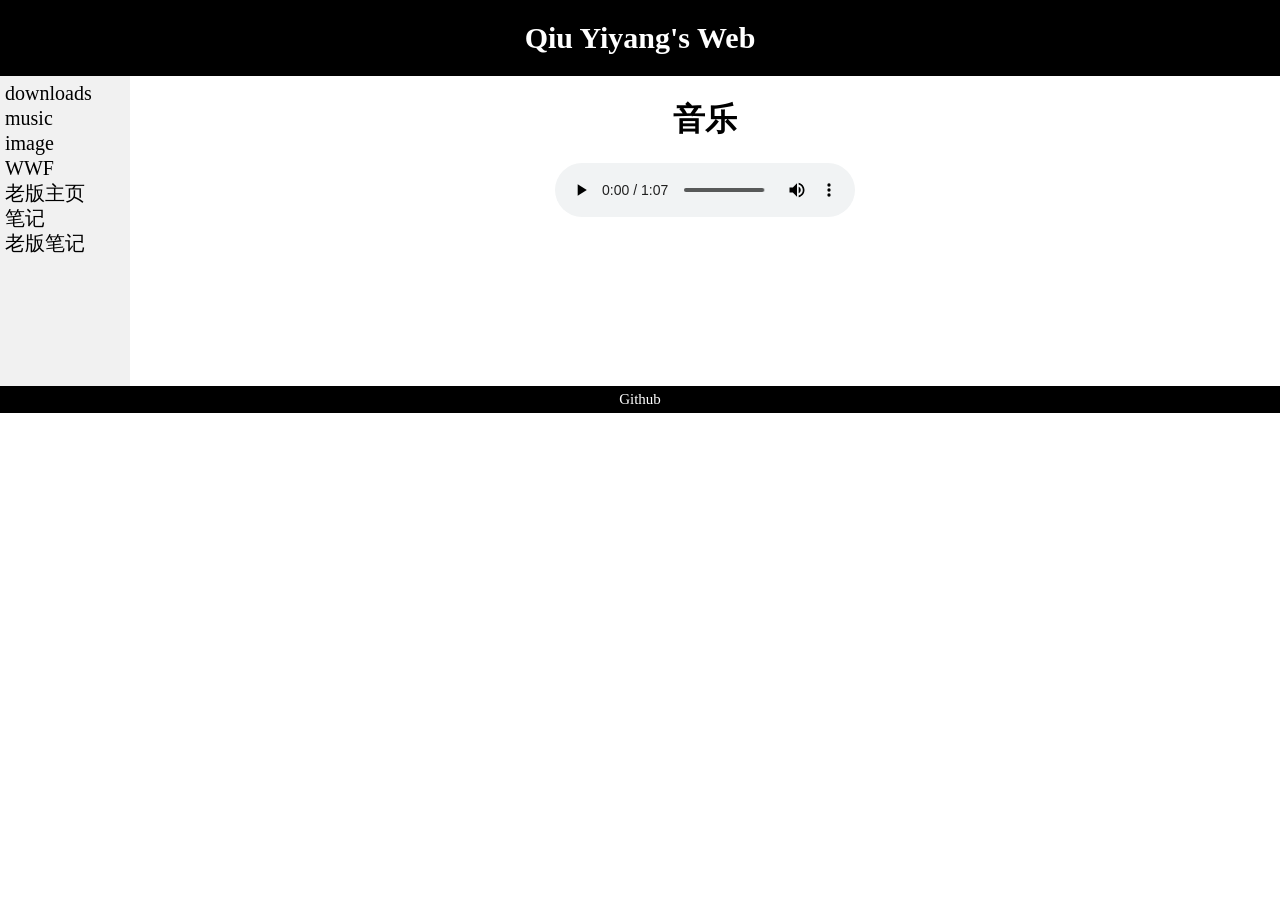
<file: music.html>
<!DOCTYPE html>
<html lang="zh">

	<head>
		<title>music</title>
		<link rel="stylesheet" type="text/css" href="css/pages.css">
		<base target="_blank" />
		<meta name="viewport" content="width=device-width, initial-scale=1.0">
		<style>
			body {
				background: none;
			}

			#header {
				background-color: black;
				color: white;
				text-align: center;
				padding: 1px;
				font-size: 15px;
			}

			#nav {
				float: left;
				padding: 5px;
				background-color: #f1f1f1;
				color: #000000;
				line-height: 25px;
				height: 300px;
				width: 120px;
				font-size: 20px;
				text-align: left;
			}

			#section {
				width: 350px;
				float: left;
				padding: 10px;
			}

			#footer {
				background-color: black;
				color: white;
				clear: both;
				text-align: center;
				padding: 5px;
				font-size: 15px;
			}
		</style>
	</head>

	<body>

		<div id="header">
			<a href="./index.html" style="color: #ffffff;">
				<h1>Qiu Yiyang's Web</h1>
			</a>
		</div>

		<div id="nav" style="color: #000000;">
			<a href="./downloads/" style="color: #000000;">downloads</a>
			<br />
			<a href="./music.html" style="color: #000000;"">music</a>
			<br />
			<a href=" ./image.html" style="color: #000000">image</a>
			<br />
			<a href="./WWF.html" style="color: #000000;">WWF</a>
			<br />
			<a href="./index_laoban.html" style="color: #000000;">老版主页</a>
			<br />
			<a href="./biji/" style="color: #000000;">笔记</a>
			<br />
			<a href="./biji/index_laoban.html" style="color: #000000;">老版笔记</a>
		</div>

		<div id=" #section">
			<h1>
				音乐
			</h1>
			<p><audio src="sound/sound.mp3" controls></audio></p>
		</div>

		<div id="#footer" style="
				background-color: black;
				color: white;
				clear: both;
				text-align: center;
				padding: 5px;
				font-size: 15px;
			">
			<a href="https://github.com/qiuyiyang0521/" style="color: #ffffff;">Github</a>
		</div>

	</body>

</html>
</file>
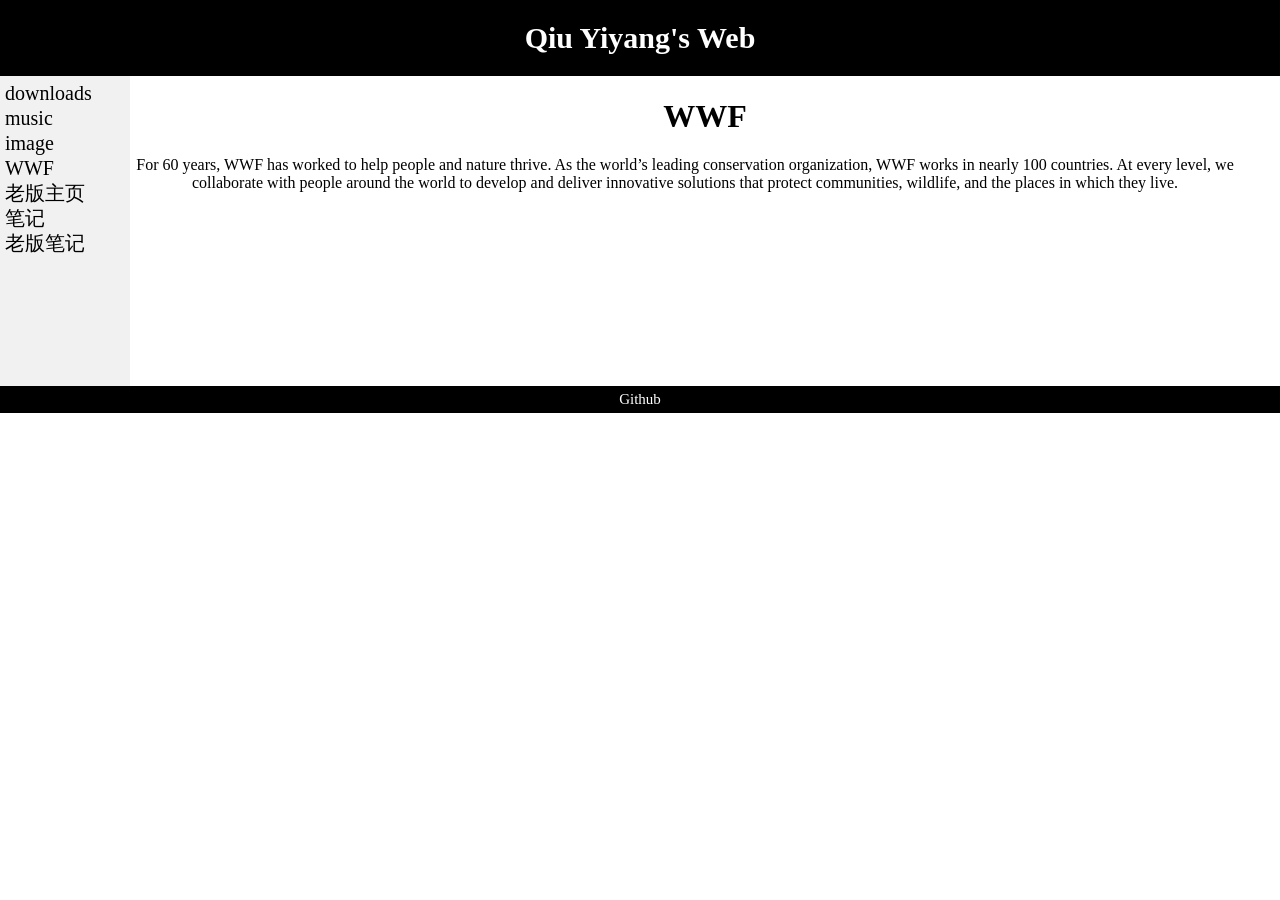
<file: WWF.html>
<!DOCTYPE html>
<html lang="zh">

	<head>
		<title>WWF</title>
		<link rel="stylesheet" type="text/css" href="css/pages.css">
		<base target="_blank" />
		<meta name="viewport"
			content="width=device-width,initial-scale=1.0, minimum-scale=1.0, maximum-scale=1.0, user-scalable=no" />

		<style>
			body {
				background: none;
			}

			a {
				color: #ffffff;
			}

			#header {
				background-color: black;
				color: white;
				text-align: center;
				padding: 1px;
				font-size: 15px;
			}

			#nav {
				float: left;
				padding: 5px;
				background-color: #f1f1f1;
				color: #000000;
				line-height: 25px;
				height: 300px;
				width: 120px;
				font-size: 20px;
				text-align: left;
			}

			#section {
				width: 350px;
				float: left;
				padding: 10px;
			}

			#footer {
				background-color: black;
				color: white;
				clear: both;
				text-align: center;
				padding: 5px;
				font-size: 15px;
			}
		</style>
	</head>

	<body>

		<div id="header">
			<a href="./index.html">
				<h1>Qiu Yiyang's Web</h1>
			</a>
		</div>

		<div id="nav" style="color: #000000;">
			<a href="./downloads/" style="color: #000000;">downloads</a>
			<br />
			<a href="./music.html" style="color: #000000;"">music</a>
			<br />
			<a href=" ./image.html" style="color: #000000">image</a>
			<br />
			<a href="./WWF.html" style="color: #000000;">WWF</a>
			<br />
			<a href="./index_laoban.html" style="color: #000000;">老版主页</a>
			<br />
			<a href="./biji/" style="color: #000000;">笔记</a>
			<br />
			<a href="./biji/index_laoban.html" style="color: #000000;">老版笔记</a>
		</div>

		<div id=" #section">
			<h1>
				WWF
			</h1>
			<blockquote cite="http://www.worldwildlife.org/who/index.html" style="text-align: center;">
				For 60 years, WWF has worked to help people and nature thrive.
				As the world’s leading conservation organization, WWF works in nearly 100 countries. At every level, we
				collaborate with people around the world to develop and deliver innovative solutions that protect
				communities, wildlife, and the places in which they live.
			</blockquote>
		</div>

		<div id="#footer" style="
				background-color: black;
				color: white;
				clear: both;
				text-align: center;
				padding: 5px;
				font-size: 15px;
			">
			<a href="https://github.com/qiuyiyang0521/" style="color: #ffffff;">Github</a>
		</div>

	</body>

</html>
</file>
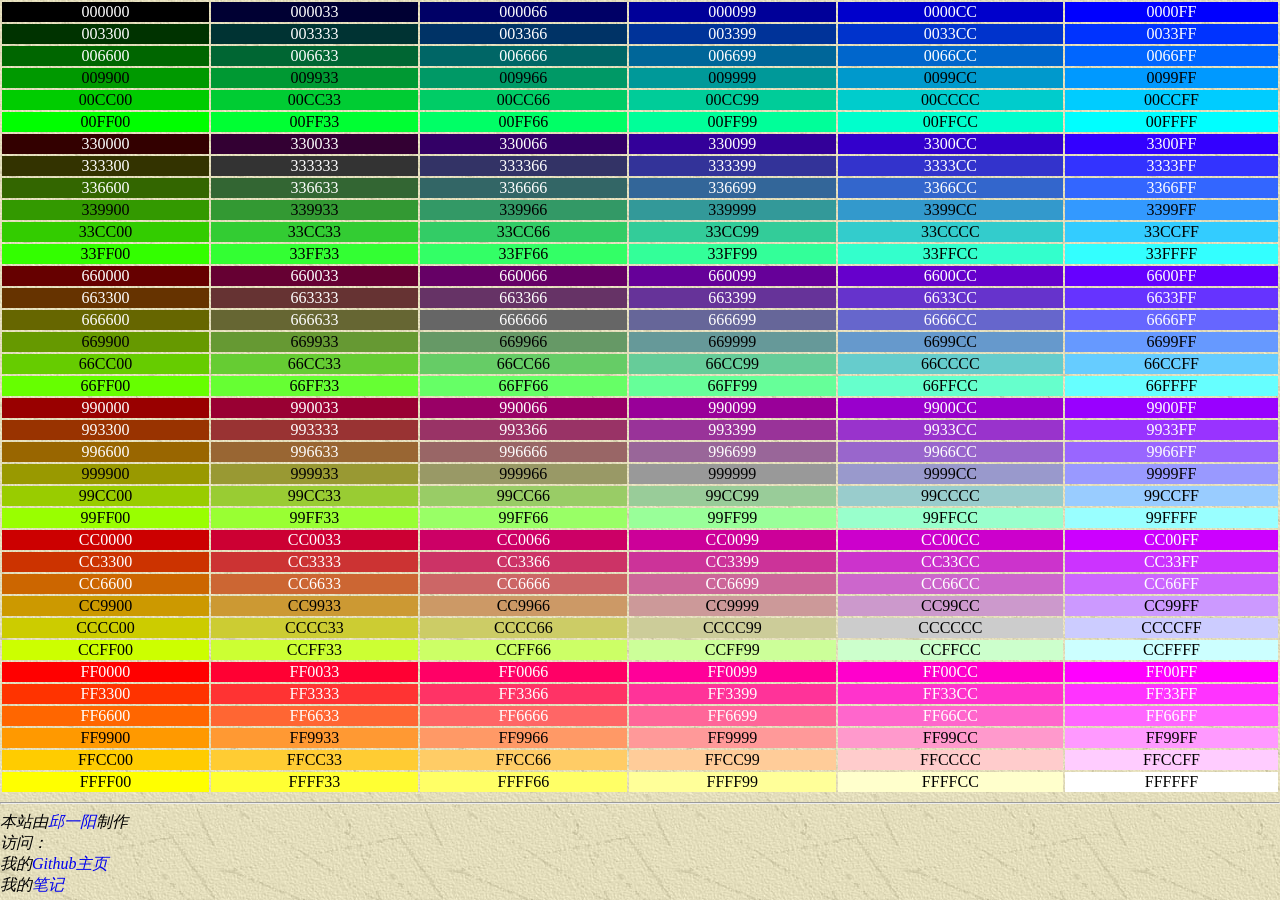
<file: biji/colors.html>
<!DOCTYPE html>
<html>

	<head>
		<title>颜色</title>
		<link rel="stylesheet" type="text/css" href="../css/pages.css" />
		<meta name="viewport"
			content="width=device-width,initial-scale=1.0, minimum-scale=1.0, maximum-scale=1.0, user-scalable=no" />

	</head>

	<body>
		<div>
			<table width="100%">
				<tr>
					<td align="center" style="color:#ffffff" bgcolor="#000000">000000</td>
					<td align="center" style="color:#ffffff" bgcolor="#000033">000033</td>
					<td align="center" style="color:#ffffff" bgcolor="#000066">000066</td>
					<td align="center" style="color:#ffffff" bgcolor="#000099">000099</td>
					<td align="center" style="color:#ffffff" bgcolor="#0000cc">0000CC</td>
					<td align="center" style="color:#ffffff" bgcolor="#0000ff">0000FF</td>
				</tr>
				<tr>
					<td align="center" style="color:#ffffff" bgcolor="#003300">003300</td>
					<td align="center" style="color:#ffffff" bgcolor="#003333">003333</td>
					<td align="center" style="color:#ffffff" bgcolor="#003366">003366</td>
					<td align="center" style="color:#ffffff" bgcolor="#003399">003399</td>
					<td align="center" style="color:#ffffff" bgcolor="#0033cc">0033CC</td>
					<td align="center" style="color:#ffffff" bgcolor="#0033ff">0033FF</td>
				</tr>
				<tr>
					<td align="center" style="color:#ffffff" bgcolor="#006600">006600</td>
					<td align="center" style="color:#ffffff" bgcolor="#006633">006633</td>
					<td align="center" style="color:#ffffff" bgcolor="#006666">006666</td>
					<td align="center" style="color:#ffffff" bgcolor="#006699">006699</td>
					<td align="center" style="color:#ffffff" bgcolor="#0066cc">0066CC</td>
					<td align="center" style="color:#ffffff" bgcolor="#0066ff">0066FF</td>
				</tr>
				<tr>
					<td align="center" bgcolor="#009900">009900</td>
					<td align="center" bgcolor="#009933">009933</td>
					<td align="center" bgcolor="#009966">009966</td>
					<td align="center" bgcolor="#009999">009999</td>
					<td align="center" bgcolor="#0099cc">0099CC</td>
					<td align="center" bgcolor="#0099ff">0099FF</td>
				</tr>
				<tr>
					<td align="center" bgcolor="#00cc00">00CC00</td>
					<td align="center" bgcolor="#00cc33">00CC33</td>
					<td align="center" bgcolor="#00cc66">00CC66</td>
					<td align="center" bgcolor="#00cc99">00CC99</td>
					<td align="center" bgcolor="#00cccc">00CCCC</td>
					<td align="center" bgcolor="#00ccff">00CCFF</td>
				</tr>
				<tr>
					<td align="center" bgcolor="#00ff00">00FF00</td>
					<td align="center" bgcolor="#00ff33">00FF33</td>
					<td align="center" bgcolor="#00ff66">00FF66</td>
					<td align="center" bgcolor="#00ff99">00FF99</td>
					<td align="center" bgcolor="#00ffcc">00FFCC</td>
					<td align="center" bgcolor="#00ffff">00FFFF</td>
				</tr>
				<tr>
					<td align="center" style="color:#ffffff" bgcolor="#330000">330000</td>
					<td align="center" style="color:#ffffff" bgcolor="#330033">330033</td>
					<td align="center" style="color:#ffffff" bgcolor="#330066">330066</td>
					<td align="center" style="color:#ffffff" bgcolor="#330099">330099</td>
					<td align="center" style="color:#ffffff" bgcolor="#3300cc">3300CC</td>
					<td align="center" style="color:#ffffff" bgcolor="#3300ff">3300FF</td>
				</tr>
				<tr>
					<td align="center" style="color:#ffffff" bgcolor="#333300">333300</td>
					<td align="center" style="color:#ffffff" bgcolor="#333333">333333</td>
					<td align="center" style="color:#ffffff" bgcolor="#333366">333366</td>
					<td align="center" style="color:#ffffff" bgcolor="#333399">333399</td>
					<td align="center" style="color:#ffffff" bgcolor="#3333cc">3333CC</td>
					<td align="center" style="color:#ffffff" bgcolor="#3333ff">3333FF</td>
				</tr>
				<tr>
					<td align="center" style="color:#ffffff" bgcolor="#336600">336600</td>
					<td align="center" style="color:#ffffff" bgcolor="#336633">336633</td>
					<td align="center" style="color:#ffffff" bgcolor="#336666">336666</td>
					<td align="center" style="color:#ffffff" bgcolor="#336699">336699</td>
					<td align="center" style="color:#ffffff" bgcolor="#3366cc">3366CC</td>
					<td align="center" style="color:#ffffff" bgcolor="#3366ff">3366FF</td>
				</tr>
				<tr>
					<td align="center" bgcolor="#339900">339900</td>
					<td align="center" bgcolor="#339933">339933</td>
					<td align="center" bgcolor="#339966">339966</td>
					<td align="center" bgcolor="#339999">339999</td>
					<td align="center" bgcolor="#3399cc">3399CC</td>
					<td align="center" bgcolor="#3399ff">3399FF</td>
				</tr>
				<tr>
					<td align="center" bgcolor="#33cc00">33CC00</td>
					<td align="center" bgcolor="#33cc33">33CC33</td>
					<td align="center" bgcolor="#33cc66">33CC66</td>
					<td align="center" bgcolor="#33cc99">33CC99</td>
					<td align="center" bgcolor="#33cccc">33CCCC</td>
					<td align="center" bgcolor="#33ccff">33CCFF</td>
				</tr>
				<tr>
					<td align="center" bgcolor="#33ff00">33FF00</td>
					<td align="center" bgcolor="#33ff33">33FF33</td>
					<td align="center" bgcolor="#33ff66">33FF66</td>
					<td align="center" bgcolor="#33ff99">33FF99</td>
					<td align="center" bgcolor="#33ffcc">33FFCC</td>
					<td align="center" bgcolor="#33ffff">33FFFF</td>
				</tr>
				<tr>
					<td align="center" style="color:#ffffff" bgcolor="#660000">660000</td>
					<td align="center" style="color:#ffffff" bgcolor="#660033">660033</td>
					<td align="center" style="color:#ffffff" bgcolor="#660066">660066</td>
					<td align="center" style="color:#ffffff" bgcolor="#660099">660099</td>
					<td align="center" style="color:#ffffff" bgcolor="#6600cc">6600CC</td>
					<td align="center" style="color:#ffffff" bgcolor="#6600ff">6600FF</td>
				</tr>
				<tr>
					<td align="center" style="color:#ffffff" bgcolor="#663300">663300</td>
					<td align="center" style="color:#ffffff" bgcolor="#663333">663333</td>
					<td align="center" style="color:#ffffff" bgcolor="#663366">663366</td>
					<td align="center" style="color:#ffffff" bgcolor="#663399">663399</td>
					<td align="center" style="color:#ffffff" bgcolor="#6633cc">6633CC</td>
					<td align="center" style="color:#ffffff" bgcolor="#6633ff">6633FF</td>
				</tr>
				<tr>
					<td align="center" style="color:#ffffff" bgcolor="#666600">666600</td>
					<td align="center" style="color:#ffffff" bgcolor="#666633">666633</td>
					<td align="center" style="color:#ffffff" bgcolor="#666666">666666</td>
					<td align="center" style="color:#ffffff" bgcolor="#666699">666699</td>
					<td align="center" style="color:#ffffff" bgcolor="#6666cc">6666CC</td>
					<td align="center" style="color:#ffffff" bgcolor="#6666ff">6666FF</td>
				</tr>
				<tr>
					<td align="center" bgcolor="#669900">669900</td>
					<td align="center" bgcolor="#669933">669933</td>
					<td align="center" bgcolor="#669966">669966</td>
					<td align="center" bgcolor="#669999">669999</td>
					<td align="center" bgcolor="#6699cc">6699CC</td>
					<td align="center" bgcolor="#6699ff">6699FF</td>
				</tr>
				<tr>
					<td align="center" bgcolor="#66cc00">66CC00</td>
					<td align="center" bgcolor="#66cc33">66CC33</td>
					<td align="center" bgcolor="#66cc66">66CC66</td>
					<td align="center" bgcolor="#66cc99">66CC99</td>
					<td align="center" bgcolor="#66cccc">66CCCC</td>
					<td align="center" bgcolor="#66ccff">66CCFF</td>
				</tr>
				<tr>
					<td align="center" bgcolor="#66ff00">66FF00</td>
					<td align="center" bgcolor="#66ff33">66FF33</td>
					<td align="center" bgcolor="#66ff66">66FF66</td>
					<td align="center" bgcolor="#66ff99">66FF99</td>
					<td align="center" bgcolor="#66ffcc">66FFCC</td>
					<td align="center" bgcolor="#66ffff">66FFFF</td>
				</tr>
				<tr>
					<td align="center" style="color:#ffffff" bgcolor="#990000">990000</td>
					<td align="center" style="color:#ffffff" bgcolor="#990033">990033</td>
					<td align="center" style="color:#ffffff" bgcolor="#990066">990066</td>
					<td align="center" style="color:#ffffff" bgcolor="#990099">990099</td>
					<td align="center" style="color:#ffffff" bgcolor="#9900cc">9900CC</td>
					<td align="center" style="color:#ffffff" bgcolor="#9900ff">9900FF</td>
				</tr>
				<tr>
					<td align="center" style="color:#ffffff" bgcolor="#993300">993300</td>
					<td align="center" style="color:#ffffff" bgcolor="#993333">993333</td>
					<td align="center" style="color:#ffffff" bgcolor="#993366">993366</td>
					<td align="center" style="color:#ffffff" bgcolor="#993399">993399</td>
					<td align="center" style="color:#ffffff" bgcolor="#9933cc">9933CC</td>
					<td align="center" style="color:#ffffff" bgcolor="#9933ff">9933FF</td>
				</tr>
				<tr>
					<td align="center" style="color:#ffffff" bgcolor="#996600">996600</td>
					<td align="center" style="color:#ffffff" bgcolor="#996633">996633</td>
					<td align="center" style="color:#ffffff" bgcolor="#996666">996666</td>
					<td align="center" style="color:#ffffff" bgcolor="#996699">996699</td>
					<td align="center" style="color:#ffffff" bgcolor="#9966cc">9966CC</td>
					<td align="center" style="color:#ffffff" bgcolor="#9966ff">9966FF</td>
				</tr>
				<tr>
					<td align="center" bgcolor="#999900">999900</td>
					<td align="center" bgcolor="#999933">999933</td>

					<td align="center" bgcolor="#999966">999966</td>
					<td align="center" bgcolor="#999999">999999</td>
					<td align="center" bgcolor="#9999cc">9999CC</td>
					<td align="center" bgcolor="#9999ff">9999FF</td>
				</tr>
				<tr>
					<td align="center" bgcolor="#99cc00">99CC00</td>
					<td align="center" bgcolor="#99cc33">99CC33</td>
					<td align="center" bgcolor="#99cc66">99CC66</td>
					<td align="center" bgcolor="#99cc99">99CC99</td>
					<td align="center" bgcolor="#99cccc">99CCCC</td>
					<td align="center" bgcolor="#99ccff">99CCFF</td>
				</tr>
				<tr>
					<td align="center" bgcolor="#99ff00">99FF00</td>
					<td align="center" bgcolor="#99ff33">99FF33</td>
					<td align="center" bgcolor="#99ff66">99FF66</td>
					<td align="center" bgcolor="#99ff99">99FF99</td>
					<td align="center" bgcolor="#99ffcc">99FFCC</td>
					<td align="center" bgcolor="#99ffff">99FFFF</td>
				</tr>
				<tr>
					<td align="center" style="color:#ffffff" bgcolor="#cc0000">CC0000</td>
					<td align="center" style="color:#ffffff" bgcolor="#cc0033">CC0033</td>
					<td align="center" style="color:#ffffff" bgcolor="#cc0066">CC0066</td>
					<td align="center" style="color:#ffffff" bgcolor="#cc0099">CC0099</td>
					<td align="center" style="color:#ffffff" bgcolor="#cc00cc">CC00CC</td>
					<td align="center" style="color:#ffffff" bgcolor="#cc00ff">CC00FF</td>
				</tr>
				<tr>
					<td align="center" style="color:#ffffff" bgcolor="#cc3300">CC3300</td>
					<td align="center" style="color:#ffffff" bgcolor="#cc3333">CC3333</td>
					<td align="center" style="color:#ffffff" bgcolor="#cc3366">CC3366</td>
					<td align="center" style="color:#ffffff" bgcolor="#cc3399">CC3399</td>
					<td align="center" style="color:#ffffff" bgcolor="#cc33cc">CC33CC</td>
					<td align="center" style="color:#ffffff" bgcolor="#cc33ff">CC33FF</td>
				</tr>
				<tr>
					<td align="center" style="color:#ffffff" bgcolor="#cc6600">CC6600</td>
					<td align="center" style="color:#ffffff" bgcolor="#cc6633">CC6633</td>
					<td align="center" style="color:#ffffff" bgcolor="#cc6666">CC6666</td>
					<td align="center" style="color:#ffffff" bgcolor="#cc6699">CC6699</td>
					<td align="center" style="color:#ffffff" bgcolor="#cc66cc">CC66CC</td>
					<td align="center" style="color:#ffffff" bgcolor="#cc66ff">CC66FF</td>
				</tr>
				<tr>
					<td align="center" bgcolor="#cc9900">CC9900</td>
					<td align="center" bgcolor="#cc9933">CC9933</td>
					<td align="center" bgcolor="#cc9966">CC9966</td>
					<td align="center" bgcolor="#cc9999">CC9999</td>
					<td align="center" bgcolor="#cc99cc">CC99CC</td>
					<td align="center" bgcolor="#cc99ff">CC99FF</td>
				</tr>
				<tr>
					<td align="center" bgcolor="#cccc00">CCCC00</td>
					<td align="center" bgcolor="#cccc33">CCCC33</td>
					<td align="center" bgcolor="#cccc66">CCCC66</td>
					<td align="center" bgcolor="#cccc99">CCCC99</td>
					<td align="center" bgcolor="#cccccc">CCCCCC</td>
					<td align="center" bgcolor="#ccccff">CCCCFF</td>
				</tr>
				<tr>
					<td align="center" bgcolor="#ccff00">CCFF00</td>
					<td align="center" bgcolor="#ccff33">CCFF33</td>
					<td align="center" bgcolor="#ccff66">CCFF66</td>
					<td align="center" bgcolor="#ccff99">CCFF99</td>
					<td align="center" bgcolor="#ccffcc">CCFFCC</td>
					<td align="center" bgcolor="#ccffff">CCFFFF</td>
				</tr>
				<tr>
					<td align="center" style="color:#ffffff" bgcolor="#ff0000">FF0000</td>
					<td align="center" style="color:#ffffff" bgcolor="#ff0033">FF0033</td>
					<td align="center" style="color:#ffffff" bgcolor="#ff0066">FF0066</td>
					<td align="center" style="color:#ffffff" bgcolor="#ff0099">FF0099</td>
					<td align="center" style="color:#ffffff" bgcolor="#ff00cc">FF00CC</td>
					<td align="center" style="color:#ffffff" bgcolor="#ff00ff">FF00FF</td>
				</tr>
				<tr>
					<td align="center" style="color:#ffffff" bgcolor="#ff3300">FF3300</td>
					<td align="center" style="color:#ffffff" bgcolor="#ff3333">FF3333</td>
					<td align="center" style="color:#ffffff" bgcolor="#ff3366">FF3366</td>
					<td align="center" style="color:#ffffff" bgcolor="#ff3399">FF3399</td>
					<td align="center" style="color:#ffffff" bgcolor="#ff33cc">FF33CC</td>
					<td align="center" style="color:#ffffff" bgcolor="#ff33ff">FF33FF</td>
				</tr>
				<tr>
					<td align="center" style="color:#ffffff" bgcolor="#ff6600">FF6600</td>
					<td align="center" style="color:#ffffff" bgcolor="#ff6633">FF6633</td>
					<td align="center" style="color:#ffffff" bgcolor="#ff6666">FF6666</td>
					<td align="center" style="color:#ffffff" bgcolor="#ff6699">FF6699</td>
					<td align="center" style="color:#ffffff" bgcolor="#ff66cc">FF66CC</td>
					<td align="center" style="color:#ffffff" bgcolor="#ff66ff">FF66FF</td>
				</tr>
				<tr>
					<td align="center" bgcolor="#ff9900">FF9900</td>
					<td align="center" bgcolor="#ff9933">FF9933</td>
					<td align="center" bgcolor="#ff9966">FF9966</td>
					<td align="center" bgcolor="#ff9999">FF9999</td>
					<td align="center" bgcolor="#ff99cc">FF99CC</td>
					<td align="center" bgcolor="#ff99ff">FF99FF</td>
				</tr>
				<tr>
					<td align="center" bgcolor="#ffcc00">FFCC00</td>
					<td align="center" bgcolor="#ffcc33">FFCC33</td>
					<td align="center" bgcolor="#ffcc66">FFCC66</td>
					<td align="center" bgcolor="#ffcc99">FFCC99</td>
					<td align="center" bgcolor="#ffcccc">FFCCCC</td>
					<td align="center" bgcolor="#ffccff">FFCCFF</td>
				</tr>
				<tr>
					<td align="center" bgcolor="#ffff00">FFFF00</td>
					<td align="center" bgcolor="#ffff33">FFFF33</td>
					<td align="center" bgcolor="#ffff66">FFFF66</td>
					<td align="center" bgcolor="#ffff99">FFFF99</td>
					<td align="center" bgcolor="#ffffcc">FFFFCC</td>
					<td align="center" bgcolor="#ffffff">FFFFFF</td>
				</tr>
			</table>
		</div>
		<hr />
		<address style="text-align: left;">本站由<a href="mailto:2213090041@qq.com"
				style="text-decoration: none">邱一阳</a>制作<br />
			访问：<br />
			我的<a href="https://github.com/qiuyiyang0521" style="text-decoration: none"
				target="_blank">Github主页</a><br />
			我的<a href="biji/main.html" style="text-decoration: none" target="_blank">笔记</a><br />
		</address>
	</body>

</html>
</file>
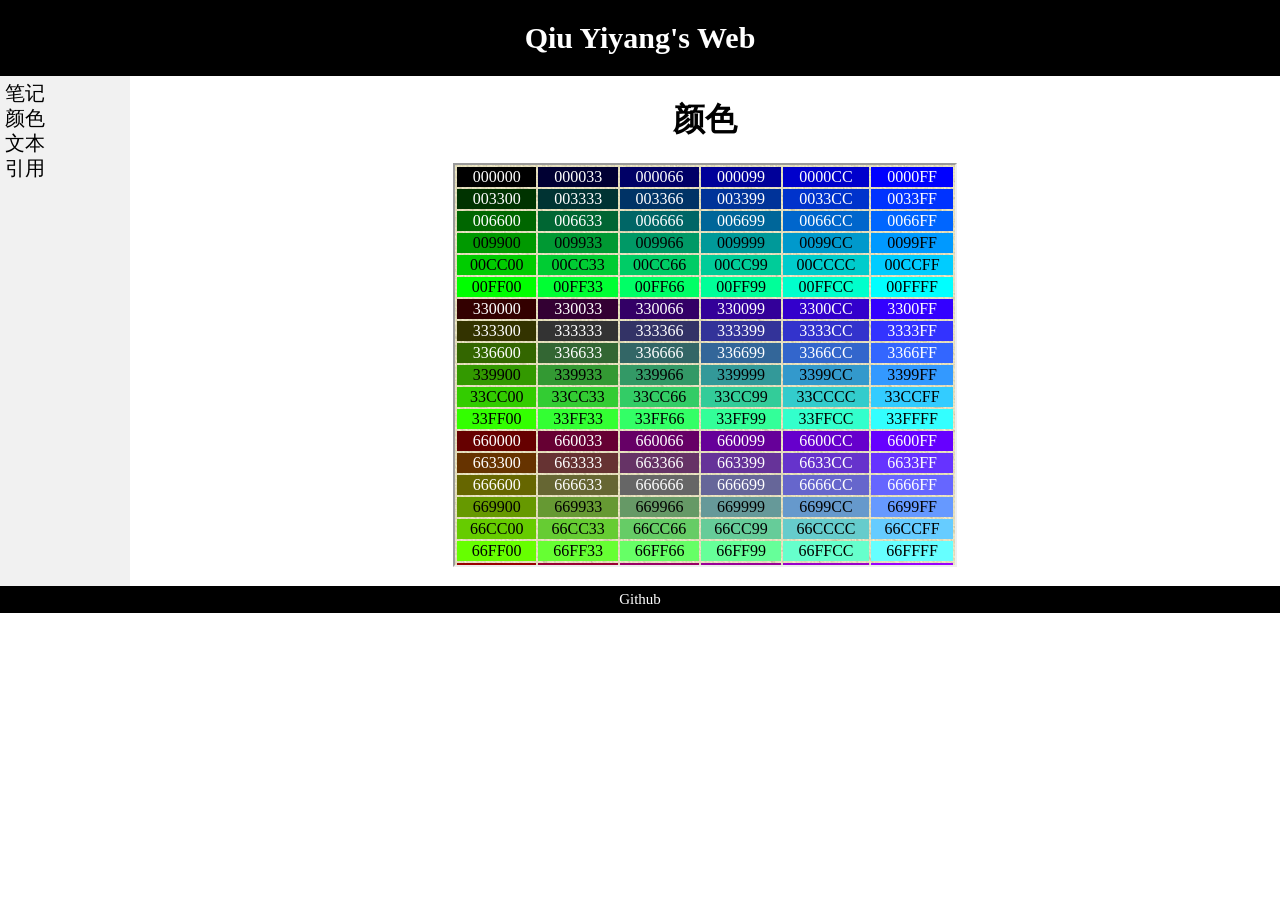
<file: biji/index_color.html>
<!DOCTYPE html>
<html lang="zh">

	<head>
		<title>downloads</title>
		<link rel="stylesheet" type="text/css" href="../css/pages.css">
		<base target="_blank" />
		<meta name="viewport"
			content="width=device-width,initial-scale=1.0, minimum-scale=1.0, maximum-scale=1.0, user-scalable=no" />

		<style>
			body {
				background: none;
			}

			#header {
				background-color: black;
				color: white;
				text-align: center;
				padding: 1px;
				font-size: 15px;
			}

			#nav {
				float: left;
				padding: 5px;
				background-color: #f1f1f1;
				color: #000000;
				line-height: 25px;
				height: 500px;
				width: 120px;
				font-size: 20px;
				text-align: left;
			}

			#section {
				width: 350px;
				float: left;
				padding: 10px;
			}

			#footer {
				background-color: black;
				color: white;
				clear: both;
				text-align: center;
				padding: 5px;
				font-size: 15px;
			}
		</style>
	</head>

	<body>

		<div id="header">
			<a href="../index.html" style="text-decoration: none;color: #ffffff;">
				<h1>Qiu Yiyang's Web</h1>
			</a>
		</div>

		<div id="nav" style="color: #000000;">
			<a href="./index.html" style="color: #000000;">笔记</a>
			<br />
			<a href="./index_color.html" style="color: #000000;">颜色</a>
			<br />
			<a href="./index_wenben.html" style="color: #000000;"">文本</a>
			<br />
			<a href=" ./index_yinyong.html" style="color: #000000">引用</a>
		</div>

		<div id=" #section" style="text-align: center;">
			<h1>
				颜色
			</h1>
			<iframe src="./colors.html" width="500px" height="400px"></iframe>
		</div>

		<div id="#footer" style="
				background-color: black;
				color: white;
				clear: both;
				text-align: center;
				padding: 5px;
				font-size: 15px;
			">
			<a href="https://github.com/qiuyiyang0521/" style="color: #ffffff;">Github</a>
		</div>

	</body>

</html>
</file>
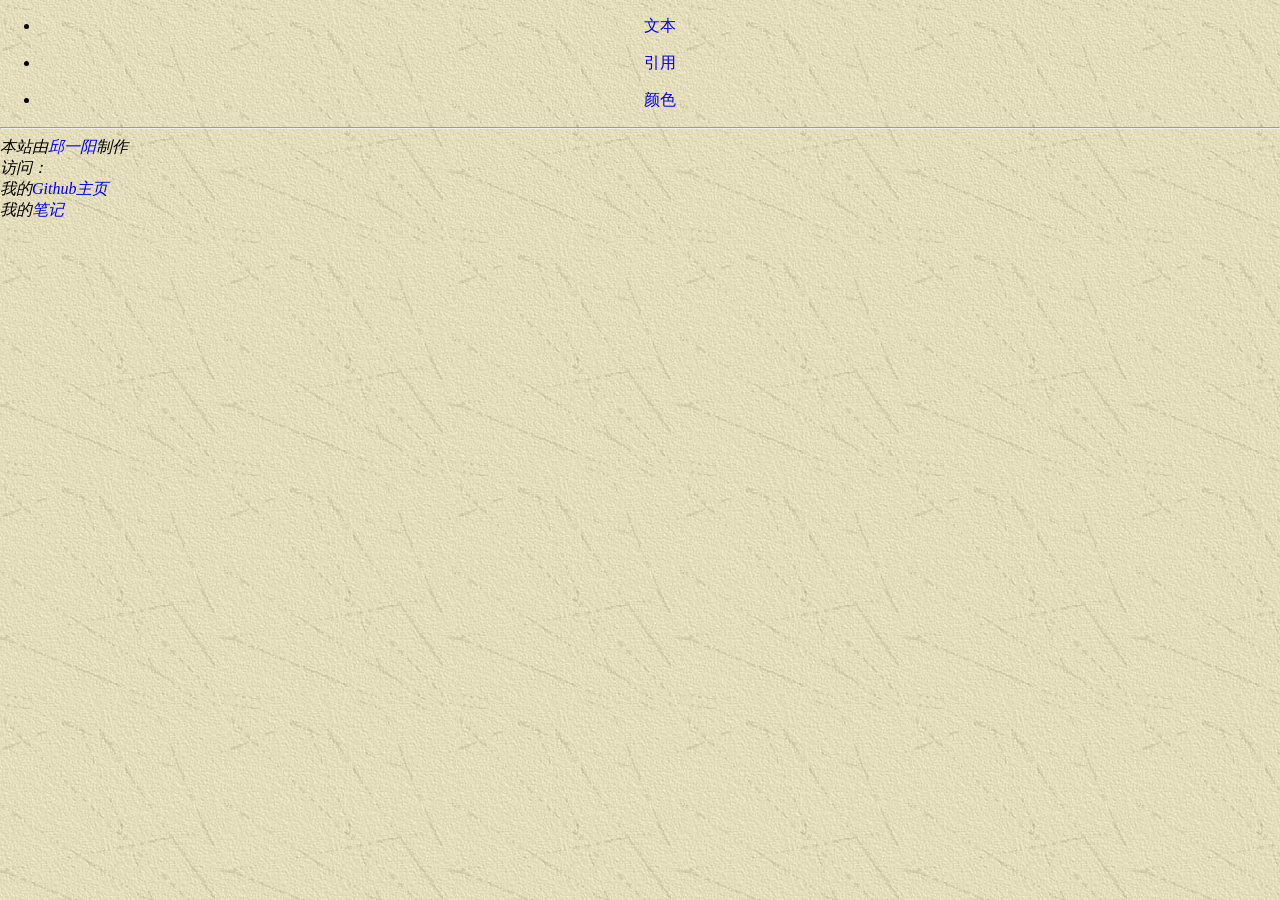
<file: biji/index_laoban.html>
<!DOCTYPE html>
<html>

	<head>
		<title>笔记</title>
		<link rel="stylesheet" type="text/css" href="../css/pages.css">
		<meta name="viewport" content="width=device-width, initial-scale=1.0">
	</head>

	<body>
		<ul>
			<li>
				<p><a href="wenben.html" style="text-decoration: none" target="_blank">文本</a></p>
			</li>
			<li>
				<p><a href="yinyong.html"="text-decoration: none" target="_blank">引用</a></p>
			</li>
			<li>
				<p><a href="colors.html" style="testylext-decoration: none" target="_blanks">颜色</a></p>
			</li>
		</ul>
		<hr />
		<address style="text-align: left;">本站由<a href="mailto:2213090041@qq.com"
				style="text-decoration: none">邱一阳</a>制作<br />
			访问：<br />
			我的<a href="https://github.com/qiuyiyang0521" style="text-decoration: none"
				target="_blank">Github主页</a><br />
			我的<a href="biji/main.html" style="text-decoration: none" target="_blank">笔记</a><br />
			<!-- </address> -->


	</body>

</html>
</file>
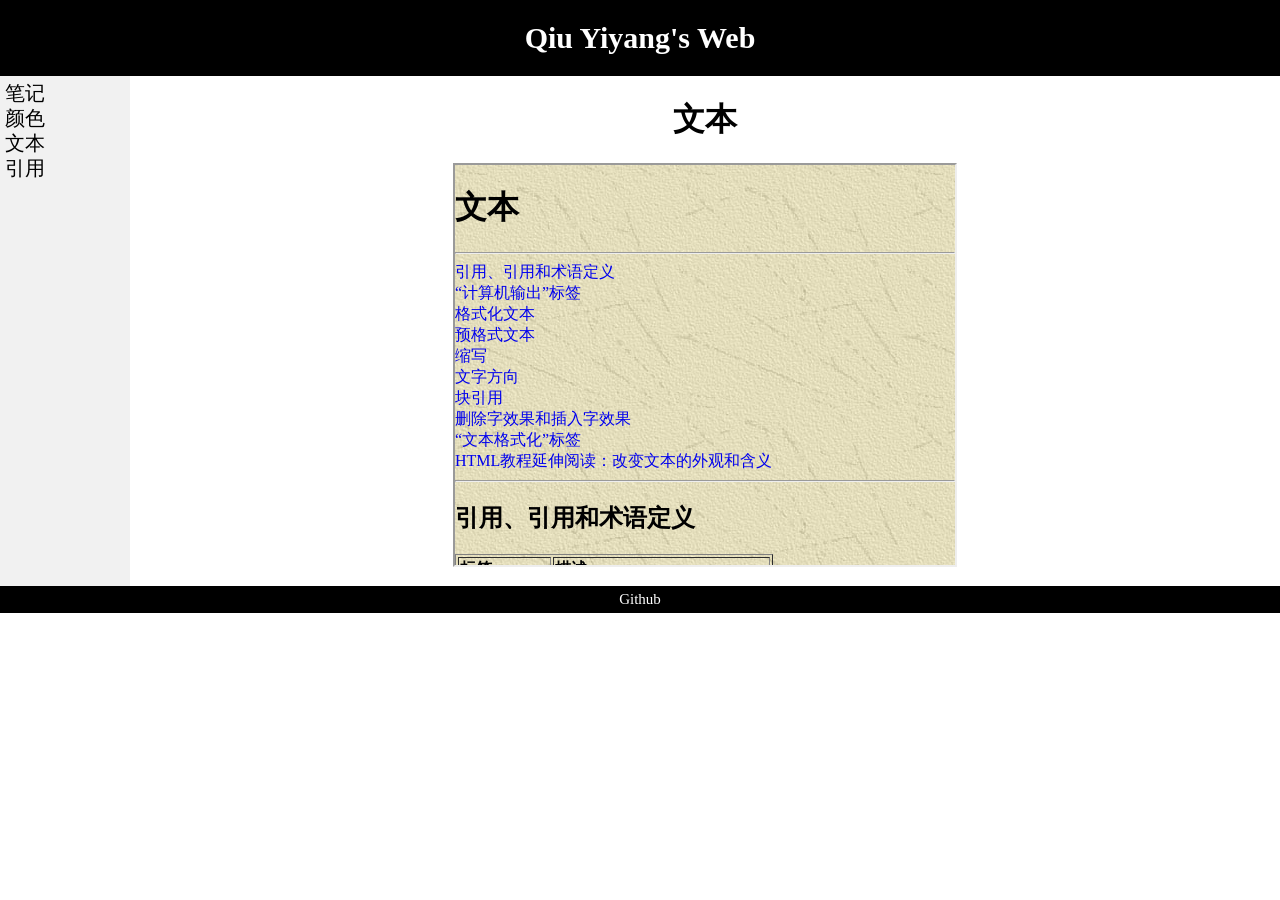
<file: biji/index_wenben.html>
<!DOCTYPE html>
<html lang="zh">

	<head>
		<title>downloads</title>
		<link rel="stylesheet" type="text/css" href="../css/pages.css">
		<base target="_blank" />
		<meta name="viewport"
			content="width=device-width,initial-scale=1.0, minimum-scale=1.0, maximum-scale=1.0, user-scalable=no" />

		<style>
			body {
				background: none;
			}

			#header {
				background-color: black;
				color: white;
				text-align: center;
				padding: 1px;
				font-size: 15px;
			}

			#nav {
				float: left;
				padding: 5px;
				background-color: #f1f1f1;
				color: #000000;
				line-height: 25px;
				height: 500px;
				width: 120px;
				font-size: 20px;
				text-align: left;
			}

			#section {
				width: 350px;
				float: left;
				padding: 10px;
			}

			#footer {
				background-color: black;
				color: white;
				clear: both;
				text-align: center;
				padding: 5px;
				font-size: 15px;
			}
		</style>
	</head>

	<body>

		<div id="header">
			<a href="../index.html" style="text-decoration: none;color: #ffffff;">
				<h1>Qiu Yiyang's Web</h1>
			</a>
		</div>

		<div id="nav" style="color: #000000;">
			<a href="./index.html" style="color: #000000;">笔记</a>
			<br />
			<a href="./index_color.html" style="color: #000000;">颜色</a>
			<br />
			<a href="./index_wenben.html" style="color: #000000;"">文本</a>
			<br />
			<a href=" ./index_yinyong.html" style="color: #000000">引用</a>
		</div>

		<div id=" #section" style="text-align: center;">
			<h1>
				文本
			</h1>
			<iframe src="./wenben.html" width="500px" height="400px"></iframe>
		</div>

		<div id="#footer" style="
				background-color: black;
				color: white;
				clear: both;
				text-align: center;
				padding: 5px;
				font-size: 15px;
			">
			<a href="https://github.com/qiuyiyang0521/" style="color: #ffffff;">Github</a>
		</div>

	</body>

</html>
</file>
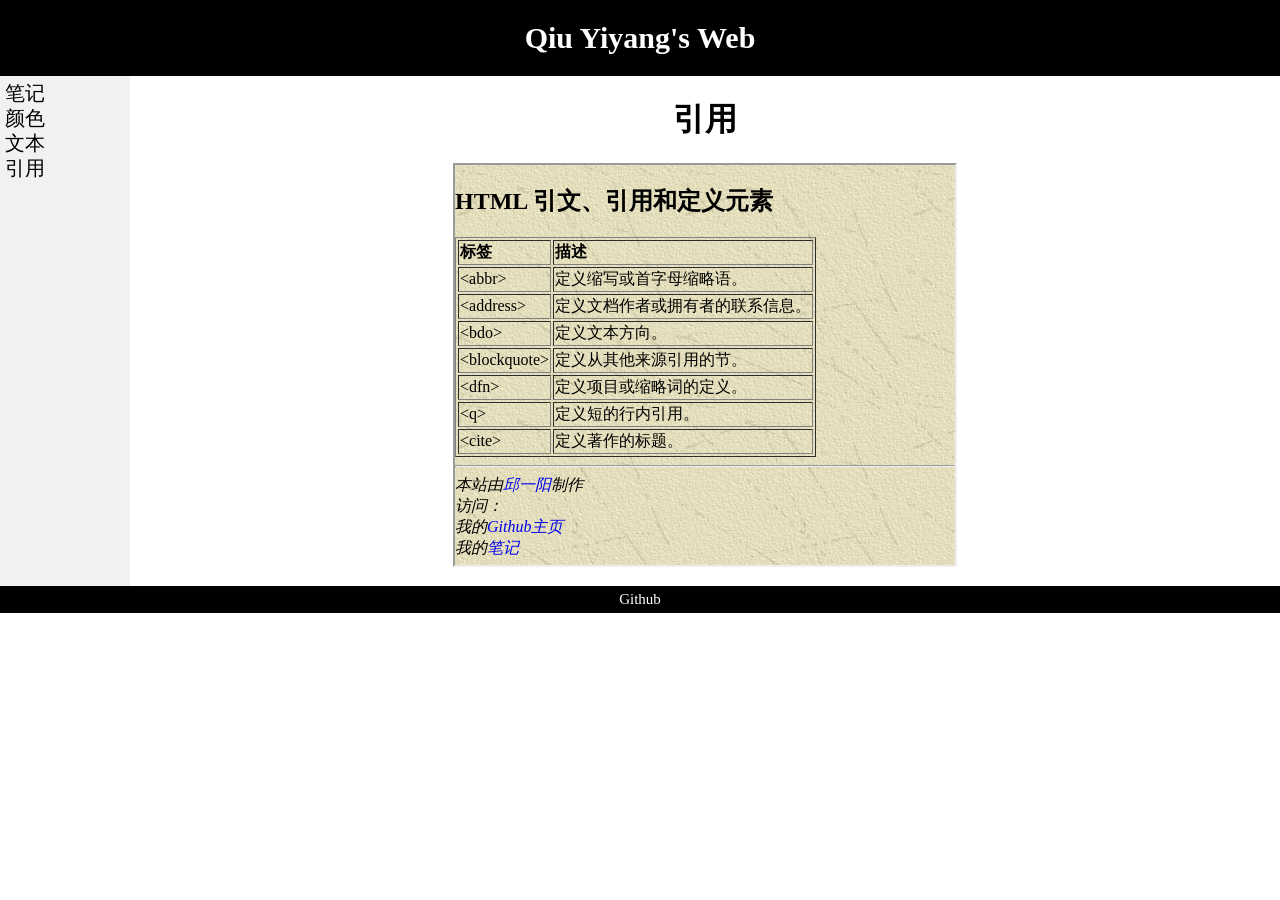
<file: biji/index_yinyong.html>
<!DOCTYPE html>
<html lang="zh">

	<head>
		<title>downloads</title>
		<link rel="stylesheet" type="text/css" href="../css/pages.css">
		<base target="_blank" />
		<meta name="viewport"
			content="width=device-width,initial-scale=1.0, minimum-scale=1.0, maximum-scale=1.0, user-scalable=no" />

		<style>
			body {
				background: none;
			}

			#header {
				background-color: black;
				color: white;
				text-align: center;
				padding: 1px;
				font-size: 15px;
			}

			#nav {
				float: left;
				padding: 5px;
				background-color: #f1f1f1;
				color: #000000;
				line-height: 25px;
				height: 500px;
				width: 120px;
				font-size: 20px;
				text-align: left;
			}

			#section {
				width: 350px;
				float: left;
				padding: 10px;
			}

			#footer {
				background-color: black;
				color: white;
				clear: both;
				text-align: center;
				padding: 5px;
				font-size: 15px;
			}
		</style>
	</head>

	<body>

		<div id="header">
			<a href="../index.html" style="text-decoration: none;color: #ffffff;">
				<h1>Qiu Yiyang's Web</h1>
			</a>
		</div>

		<div id="nav" style="color: #000000;">
			<a href="./index.html" style="color: #000000;">笔记</a>
			<br />
			<a href="./index_color.html" style="color: #000000;">颜色</a>
			<br />
			<a href="./index_wenben.html" style="color: #000000;"">文本</a>
			<br />
			<a href=" ./index_yinyong.html" style="color: #000000">引用</a>
		</div>

		<div id=" #section" style="text-align: center;">
			<h1>
				引用
			</h1>
			<iframe src="./yinyong.html" width="500px" height="400px"></iframe>
		</div>

		<div id="#footer" style="
				background-color: black;
				color: white;
				clear: both;
				text-align: center;
				padding: 5px;
				font-size: 15px;
			">
			<a href="https://github.com/qiuyiyang0521/" style="color: #ffffff;">Github</a>
		</div>

	</body>

</html>
</file>
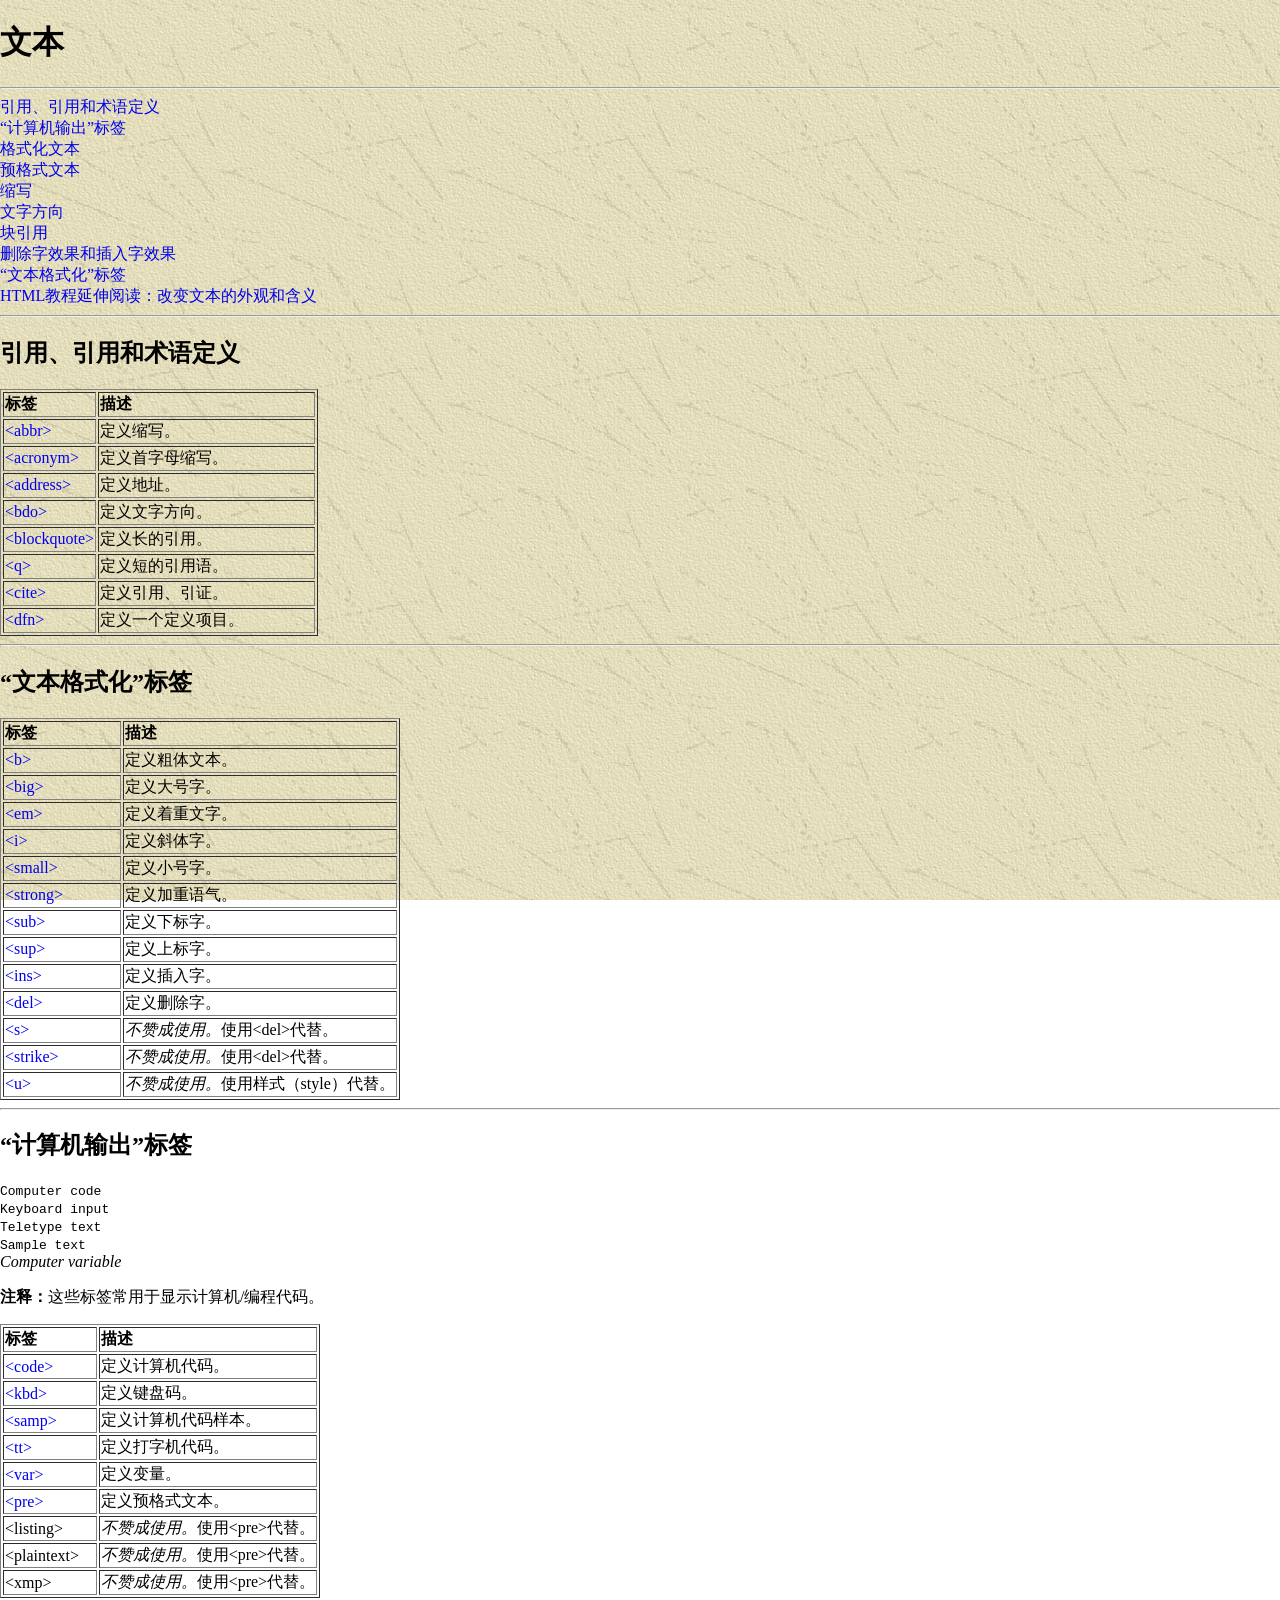
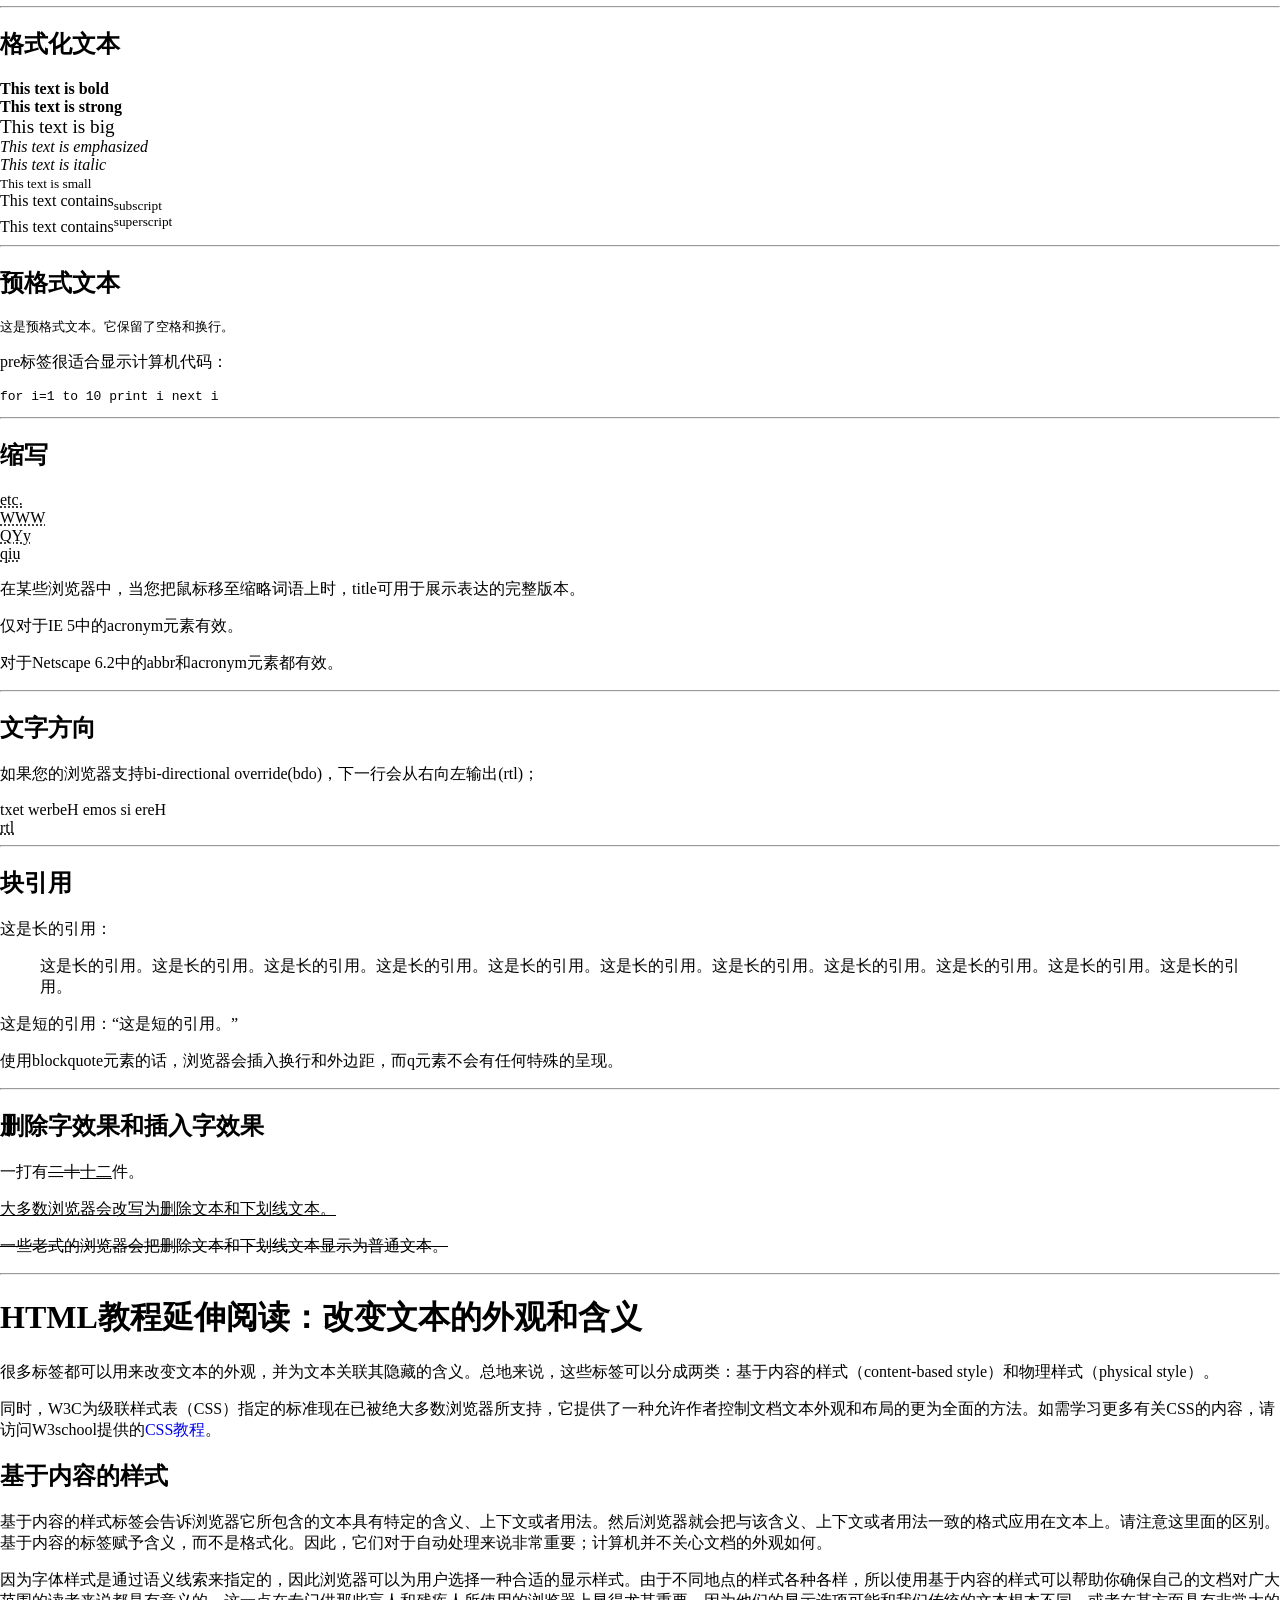
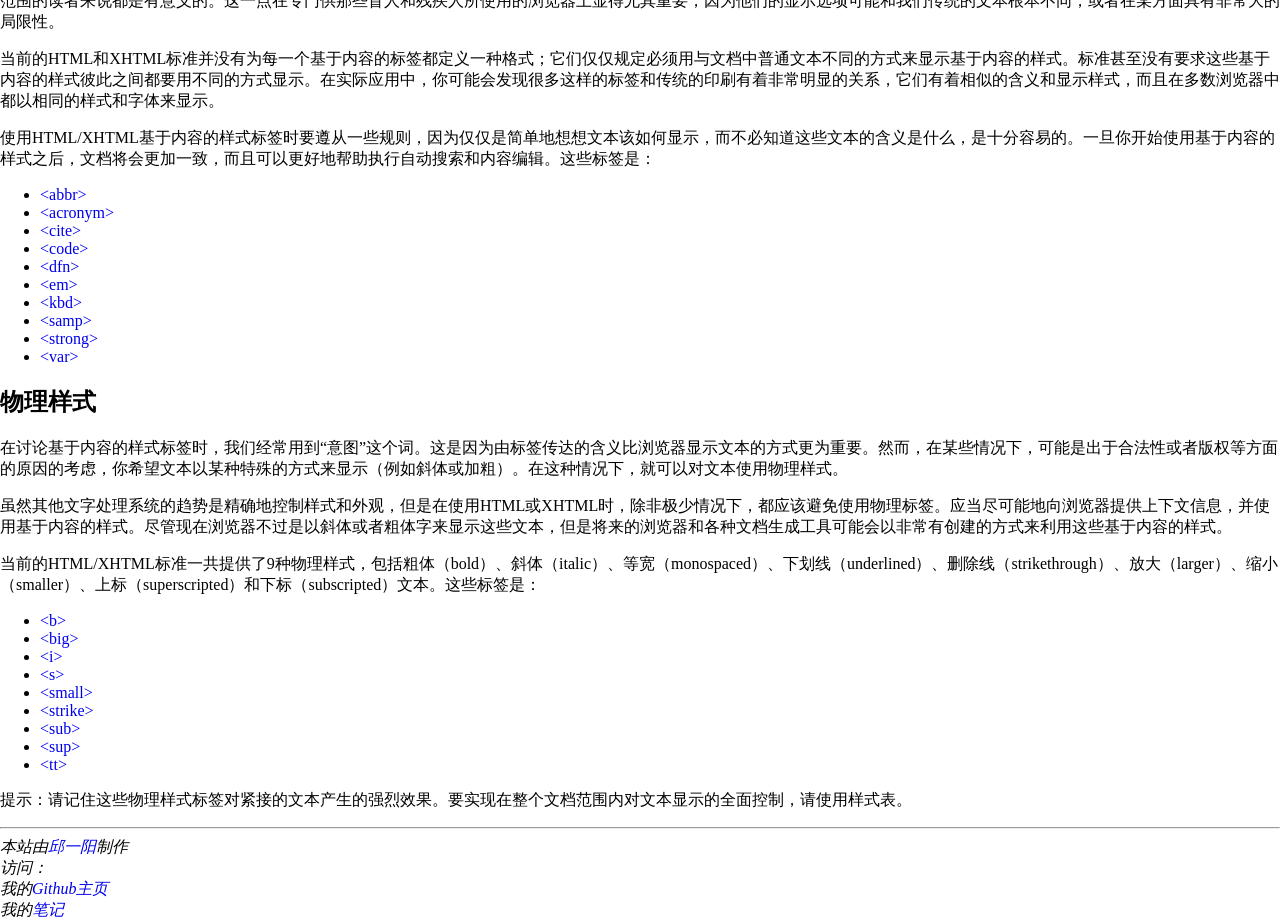
<file: biji/wenben.html>
<!DOCTYPE html>
<html>

<head>
	<title>文本</title>
	<link rel="stylesheet" type="text/css" href="../css/pages.css">
	<style>
		body {
			text-align: left
		}
	</style>
	<meta name="viewport"
		content="width=device-width,initial-scale=1.0, minimum-scale=1.0, maximum-scale=1.0, user-scalable=no" />
</head>

<body>
	<h1>文本</h1>
	<hr />
	<div><a href="#1">引用、引用和术语定义</a><br /><a href="#2">“计算机输出”标签</a><br /><a href="#3">格式化文本</a><br /><a
			href="#4">预格式文本</a><br /><a href="#5">缩写</a><br /><a href="#6">文字方向</a><br /><a href="#7">块引用</a><br /><a
			href="#8">删除字效果和插入字效果</a><br /><a href="#9">“文本格式化”标签</a><br /><a href="#10">HTML教程延伸阅读：改变文本的外观和含义</a><br />
	</div>
	<hr />
	<div>
		<h2 id="1">引用、引用和术语定义</h2>
		<table class="dataintable" border="1">
			<tr>
				<th style="width:30%">标签</th>
				<th style="width:70%">描述</th>
			</tr>
			<tr>
				<td><a href="/tags/tag_abbr.asp">&lt;abbr&gt;</a></td>
				<td>定义缩写。</td>
			</tr>
			<tr>
				<td><a href="/tags/tag_acronym.asp">&lt;acronym&gt;</a></td>
				<td>定义首字母缩写。</td>
			</tr>
			<tr>
				<td><a href="/tags/tag_address.asp">&lt;address&gt;</a></td>
				<td>定义地址。</td>
			</tr>
			<tr>
				<td><a href="/tags/tag_bdo.asp">&lt;bdo&gt;</a></td>
				<td>定义文字方向。</td>
			</tr>
			<tr>
				<td><a href="/tags/tag_blockquote.asp">&lt;blockquote&gt;</a></td>
				<td>定义长的引用。</td>
			</tr>
			<tr>
				<td><a href="/tags/tag_q.asp">&lt;q&gt;</a></td>
				<td>定义短的引用语。</td>
			</tr>
			<tr>
				<td><a href="/tags/tag_phrase_elements.asp">&lt;cite&gt;</a></td>
				<td>定义引用、引证。</td>
			</tr>
			<tr>
				<td><a href="/tags/tag_phrase_elements.asp">&lt;dfn&gt;</a></td>
				<td>定义一个定义项目。</td>
			</tr>
		</table>
	</div>
	<hr />
	<div>
		<h2 id="9">“文本格式化”标签</h2>
		<table class="dataintable" border="1">
			<tr>
				<th style="width:30%">标签</th>
				<th style="width:70%">描述</th>
			</tr>
			<tr>
				<td><a href="/tags/tag_font_style.asp">&lt;b&gt;</a></td>
				<td>定义粗体文本。</td>
			</tr>
			<tr>
				<td><a href="/tags/tag_font_style.asp">&lt;big&gt;</a></td>
				<td>定义大号字。</td>
			</tr>
			<tr>
				<td><a href="/tags/tag_phrase_elements.asp">&lt;em&gt;</a></td>
				<td>定义着重文字。</td>
			</tr>
			<tr>
				<td><a href="/tags/tag_font_style.asp">&lt;i&gt;</a></td>
				<td>定义斜体字。</td>
			</tr>
			<tr>
				<td><a href="/tags/tag_font_style.asp">&lt;small&gt;</a></td>
				<td>定义小号字。</td>
			</tr>
			<tr>
				<td><a href="/tags/tag_phrase_elements.asp">&lt;strong&gt;</a></td>
				<td>定义加重语气。</td>
			</tr>
			<tr>
				<td><a href="/tags/tag_sup.asp">&lt;sub&gt;</a></td>
				<td>定义下标字。</td>
			</tr>
			<tr>
				<td><a href="/tags/tag_sup.asp">&lt;sup&gt;</a></td>
				<td>定义上标字。</td>
			</tr>
			<tr>
				<td><a href="/tags/tag_ins.asp">&lt;ins&gt;</a></td>
				<td>定义插入字。</td>
			</tr>
			<tr>
				<td><a href="/tags/tag_del.asp">&lt;del&gt;</a></td>
				<td>定义删除字。</td>
			</tr>
			<tr>
				<td><a href="/tags/tag_strike.asp">&lt;s&gt;</a></td>
				<td class="deprecated"><em>不赞成使用。</em>使用&lt;del&gt;代替。</td>
			</tr>
			<tr>
				<td><a href="/tags/tag_strike.asp">&lt;strike&gt;</a></td>
				<td class="deprecated"><em>不赞成使用。</em>使用&lt;del&gt;代替。</td>
			</tr>
			<tr>
				<td><a href="/tags/tag_u.asp">&lt;u&gt;</a></td>
				<td class="deprecated"><em>不赞成使用。</em>使用样式（style）代替。</td>
			</tr>
		</table>
	</div>
	<hr />
	<div>
		<h2 id="2">“计算机输出”标签</h2><code>Computer code</code><br /><kbd>Keyboard input</kbd><br /><tt>Teletype
			text</tt><br /><samp>Sample text</samp><br /><var>Computer variable</var><br />
		<p><b>注释：</b>这些标签常用于显示计算机/编程代码。</p>
		<table class="dataintable" border="1">
			<tr>
				<th style="width:30%">标签</th>
				<th style="width:70%">描述</th>
			</tr>
			<tr>
				<td><a href="/tags/tag_phrase_elements.asp">&lt;code&gt;</a></td>
				<td>定义计算机代码。</td>
			</tr>
			<tr>
				<td><a href="/tags/tag_phrase_elements.asp">&lt;kbd&gt;</a></td>
				<td>定义键盘码。</td>
			</tr>
			<tr>
				<td><a href="/tags/tag_phrase_elements.asp">&lt;samp&gt;</a></td>
				<td>定义计算机代码样本。</td>
			</tr>
			<tr>
				<td><a href="/tags/tag_font_style.asp">&lt;tt&gt;</a></td>
				<td>定义打字机代码。</td>
			</tr>
			<tr>
				<td><a href="/tags/tag_phrase_elements.asp">&lt;var&gt;</a></td>
				<td>定义变量。</td>
			</tr>
			<tr>
				<td><a href="/tags/tag_pre.asp">&lt;pre&gt;</a></td>
				<td>定义预格式文本。</td>
			</tr>
			<tr>
				<td>&lt;listing&gt;</td>
				<td class="deprecated"><em>不赞成使用。</em>使用&lt;pre&gt;代替。</td>
			</tr>
			<tr>
				<td>&lt;plaintext&gt;</td>
				<td class="deprecated"><em>不赞成使用。</em>使用&lt;pre&gt;代替。</td>
			</tr>
			<tr>
				<td>&lt;xmp&gt;</td>
				<td class="deprecated"><em>不赞成使用。</em>使用&lt;pre&gt;代替。</td>
			</tr>
		</table>
	</div>
	<hr />
	<h2 id="3">格式化文本</h2><b>This text is bold</b><br /><strong>This text is strong</strong><br /><big>This text is
		big</big><br /><em>This text is emphasized</em><br /><i>This text is italic</i><br /><small>This text is
		small</small><br />This text contains<sub>subscript</sub><br />This text contains<sup>superscript</sup>
	<hr />
	<h2 id="4">预格式文本</h2>
	<pre>这是预格式文本。它保留了空格和换行。</pre>
	<p>pre标签很适合显示计算机代码：</p>
	<pre>for i=1 to 10 print i next i</pre>
	<hr />
	<h2 id="5">缩写</h2><abbr title="etcetera">etc.</abbr><br /><acronym title="World Wide Web">WWW</acronym><br /><abbr
		title="Qiu Yiyang">QYy</abbr><br /><acronym title="qiuyiyang">qiu</acronym>
	<p>在某些浏览器中，当您把鼠标移至缩略词语上时，title可用于展示表达的完整版本。</p>
	<p>仅对于IE 5中的acronym元素有效。</p>
	<p>对于Netscape 6.2中的abbr和acronym元素都有效。</p>
	<hr />
	<h2 id="6">文字方向</h2>
	<p>如果您的浏览器支持bi-directional override(bdo)，下一行会从右向左输出(rtl)；</p><bdo dir="rtl">
		<!--rtl=right to left-->Here is some Hebrew text
	</bdo><br /><abbr title="right to left">rtl</abbr>
	<hr />
	<h2 id="7">块引用</h2>这是长的引用：<blockquote>这是长的引用。这是长的引用。这是长的引用。这是长的引用。这是长的引用。这是长的引用。这是长的引用。这是长的引用。这是长的引用。这是长的引用。这是长的引用。
	</blockquote>这是短的引用：<q>这是短的引用。</q>
	<p>使用blockquote元素的话，浏览器会插入换行和外边距，而q元素不会有任何特殊的呈现。</p>
	<hr />
	<h2 id="8">删除字效果和插入字效果</h2>
	<p>一打有<del>二十</del><ins>十二</ins>件。</p>
	<p><ins>大多数浏览器会改写为删除文本和下划线文本。</ins></p>
	<p><del>一些老式的浏览器会把删除文本和下划线文本显示为普通文本。</del></p>
	<hr />
	<h1 id="10">HTML教程延伸阅读：改变文本的外观和含义</h1>
	<div id="tpn">
		<ul class="prenext"></ul>
	</div>
	<div>
		<p>很多标签都可以用来改变文本的外观，并为文本关联其隐藏的含义。总地来说，这些标签可以分成两类：基于内容的样式（content-based style）和物理样式（physical style）。</p>
		<p>同时，W3C为级联样式表（CSS）指定的标准现在已被绝大多数浏览器所支持，它提供了一种允许作者控制文档文本外观和布局的更为全面的方法。如需学习更多有关CSS的内容，请访问W3school提供的<a
				href="/css/index.asp" title="CSS 教程">CSS教程</a>。</p>
	</div>
	<div>
		<h2>基于内容的样式</h2>
		<p>基于内容的样式标签会告诉浏览器它所包含的文本具有特定的含义、上下文或者用法。然后浏览器就会把与该含义、上下文或者用法一致的格式应用在文本上。请注意这里面的区别。基于内容的标签赋予含义，而不是格式化。因此，它们对于自动处理来说非常重要；计算机并不关心文档的外观如何。
		</p>
		<p>因为字体样式是通过语义线索来指定的，因此浏览器可以为用户选择一种合适的显示样式。由于不同地点的样式各种各样，所以使用基于内容的样式可以帮助你确保自己的文档对广大范围的读者来说都是有意义的。这一点在专门供那些盲人和残疾人所使用的浏览器上显得尤其重要，因为他们的显示选项可能和我们传统的文本根本不同，或者在某方面具有非常大的局限性。
		</p>
		<p>当前的HTML和XHTML标准并没有为每一个基于内容的标签都定义一种格式；它们仅仅规定必须用与文档中普通文本不同的方式来显示基于内容的样式。标准甚至没有要求这些基于内容的样式彼此之间都要用不同的方式显示。在实际应用中，你可能会发现很多这样的标签和传统的印刷有着非常明显的关系，它们有着相似的含义和显示样式，而且在多数浏览器中都以相同的样式和字体来显示。
		</p>
		<p>使用HTML/XHTML基于内容的样式标签时要遵从一些规则，因为仅仅是简单地想想文本该如何显示，而不必知道这些文本的含义是什么，是十分容易的。一旦你开始使用基于内容的样式之后，文档将会更加一致，而且可以更好地帮助执行自动搜索和内容编辑。这些标签是：
		</p>
		<ul>
			<li><a href="/tags/tag_abbr.asp" title="HTML &lt;abbr&gt; 标签">&lt;abbr&gt;</a></li>
			<li><a href="/tags/tag_acronym.asp" title="HTML &lt;acronym&gt; 标签">&lt;acronym&gt;</a></li>
			<li><a href="/tags/tag_cite.asp" title="HTML &lt;cite&gt; 标签">&lt;cite&gt;</a></li>
			<li><a href="/tags/tag_code.asp" title="HTML &lt;code&gt; 标签">&lt;code&gt;</a></li>
			<li><a href="/tags/tag_dfn.asp" title="HTML &lt;dfn&gt; 标签">&lt;dfn&gt;</a></li>
			<li><a href="/tags/tag_em.asp" title="HTML &lt;em&gt; 标签">&lt;em&gt;</a></li>
			<li><a href="/tags/tag_kbd.asp" title="HTML &lt;kbd&gt; 标签">&lt;kbd&gt;</a></li>
			<li><a href="/tags/tag_samp.asp" title="HTML &lt;samp&gt; 标签">&lt;samp&gt;</a></li>
			<li><a href="/tags/tag_strong.asp" title="HTML &lt;strong&gt; 标签">&lt;strong&gt;</a></li>
			<li><a href="/tags/tag_var.asp" title="HTML &lt;var&gt; 标签">&lt;var&gt;</a></li>
		</ul>
	</div>
	<div>
		<h2>物理样式</h2>
		<p>在讨论基于内容的样式标签时，我们经常用到“意图”这个词。这是因为由标签传达的含义比浏览器显示文本的方式更为重要。然而，在某些情况下，可能是出于合法性或者版权等方面的原因的考虑，你希望文本以某种特殊的方式来显示（例如斜体或加粗）。在这种情况下，就可以对文本使用物理样式。
		</p>
		<p>虽然其他文字处理系统的趋势是精确地控制样式和外观，但是在使用HTML或XHTML时，除非极少情况下，都应该避免使用物理标签。应当尽可能地向浏览器提供上下文信息，并使用基于内容的样式。尽管现在浏览器不过是以斜体或者粗体字来显示这些文本，但是将来的浏览器和各种文档生成工具可能会以非常有创建的方式来利用这些基于内容的样式。
		</p>
		<p>当前的HTML/XHTML标准一共提供了9种物理样式，包括粗体（bold）、斜体（italic）、等宽（monospaced）、下划线（underlined）、删除线（strikethrough）、放大（larger）、缩小（smaller）、上标（superscripted）和下标（subscripted）文本。这些标签是：
		</p>
		<ul>
			<li><a href="/tags/tag_b.asp" title="HTML &lt;b&gt; 标签">&lt;b&gt;</a></li>
			<li><a href="/tags/tag_big.asp" title="HTML &lt;big&gt; 标签">&lt;big&gt;</a></li>
			<li><a href="/tags/tag_i.asp" title="HTML &lt;i&gt; 标签">&lt;i&gt;</a></li>
			<li><a href="/tags/tag_s.asp" title="HTML &lt;s&gt; 标签">&lt;s&gt;</a></li>
			<li><a href="/tags/tag_small.asp" title="HTML &lt;small&gt; 标签">&lt;small&gt;</a></li>
			<li><a href="/tags/tag_strike.asp" title="HTML &lt;strike&gt; 标签">&lt;strike&gt;</a></li>
			<li><a href="/tags/tag_sub.asp" title="HTML &lt;sub&gt; 标签">&lt;sub&gt;</a></li>
			<li><a href="/tags/tag_sup.asp" title="HTML &lt;sup&gt; 标签">&lt;sup&gt;</a></li>
			<li><a href="/tags/tag_tt.asp" title="HTML &lt;tt&gt; 标签">&lt;tt&gt;</a></li>
		</ul>
		<p class="tip"><span>提示：</span>请记住这些物理样式标签对紧接的文本产生的强烈效果。要实现在整个文档范围内对文本显示的全面控制，请使用样式表。</p>
	</div>
	<hr />
	<address style="text-align: left;">本站由<a href="mailto:2213090041@qq.com"
			style="text-decoration: none">邱一阳</a>制作<br />访问：<br />我的<a href="https://github.com/qiuyiyang0521"
			style="text-decoration: none" target="_blank">Github主页</a><br />我的<a href="biji/main.html"
			style="text-decoration: none" target="_blank">笔记</a><br /></address>
</body>

</html>
</file>
<file: css/pages.css>
body {
	text-align: center;
	background: url(../img/background.jpg) fixed;
	margin-top: 0%;
	margin-bottom: 0%;
	margin-left: auto;
	margin-right: auto;
}

a {
	text-decoration: none;
}

.button {
	border: none;
	color: white;
	padding: 16px 32px;
	text-align: center;
	text-decoration: none;
	display: inline-block;
	font-size: 16px;
	margin: 4px 2px;
	transition-duration: 0.4s;
	cursor: pointer;
}

.button1 {
	background-color: white;
	color: black;
	border: 2px solid #4CAF50;
}

.button1:hover {
	background-color: #4CAF50;
	color: white;
}

.button2 {
	background-color: white;
	color: black;
	border: 2px solid #008CBA;
}

.button2:hover {
	background-color: #008CBA;
	color: white;
}
</file>
<file: biaodan/css/main.css>
/* CSS Document */
table tr td {
    height: 20;
    width: 200;
}
</file>
